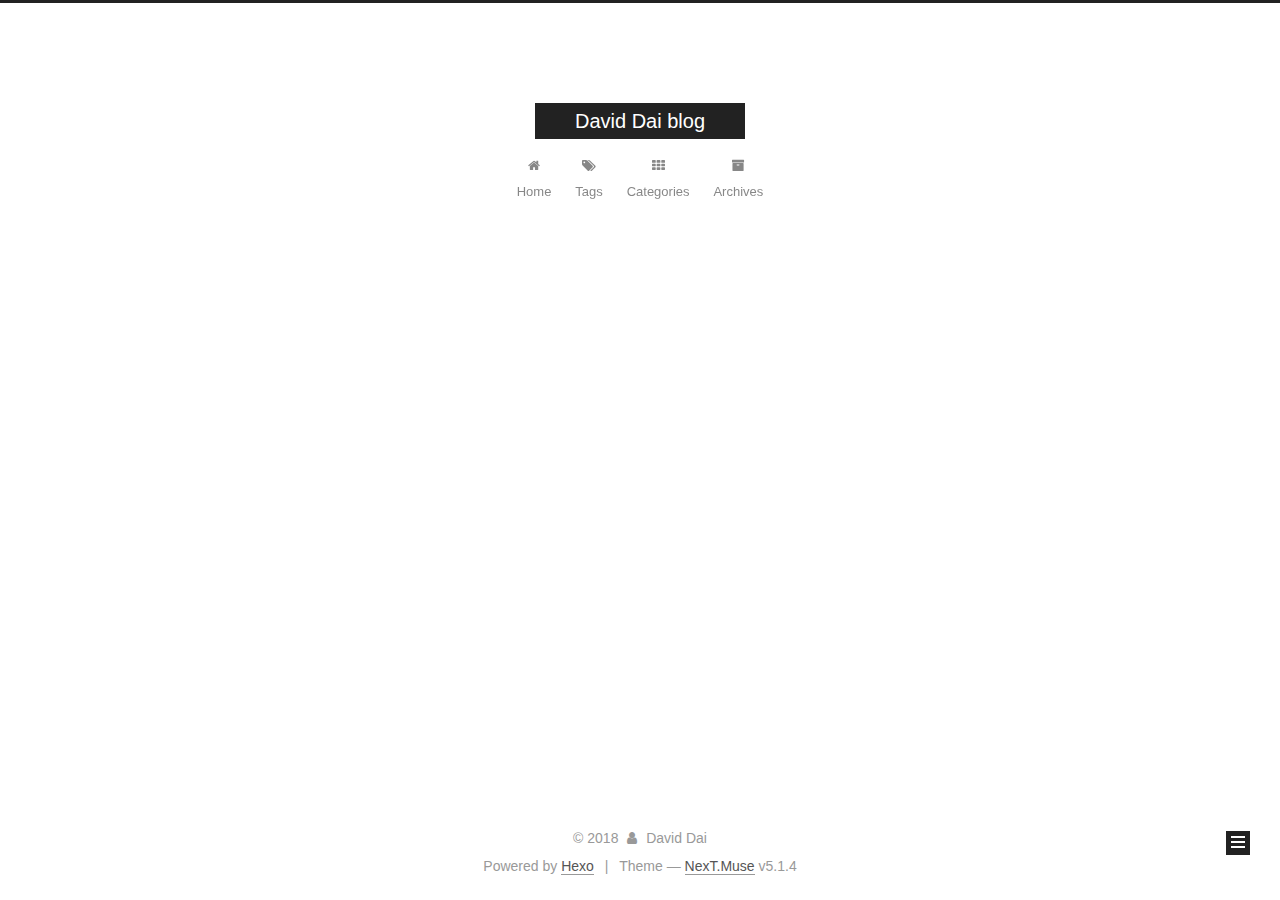
<file: archives/index.html>
<!DOCTYPE html>



  


<html class="theme-next muse use-motion" lang="">
<head>
  <meta charset="UTF-8"/>
<meta http-equiv="X-UA-Compatible" content="IE=edge" />
<meta name="viewport" content="width=device-width, initial-scale=1, maximum-scale=1"/>
<meta name="theme-color" content="#222">









<meta http-equiv="Cache-Control" content="no-transform" />
<meta http-equiv="Cache-Control" content="no-siteapp" />
















  
  
  <link href="/lib/fancybox/source/jquery.fancybox.css?v=2.1.5" rel="stylesheet" type="text/css" />







<link href="/lib/font-awesome/css/font-awesome.min.css?v=4.6.2" rel="stylesheet" type="text/css" />

<link href="/css/main.css?v=5.1.4" rel="stylesheet" type="text/css" />


  <link rel="apple-touch-icon" sizes="180x180" href="/images/apple-touch-icon-next.png?v=5.1.4">


  <link rel="icon" type="image/png" sizes="32x32" href="/images/favicon-32x32-next.png?v=5.1.4">


  <link rel="icon" type="image/png" sizes="16x16" href="/images/favicon-16x16-next.png?v=5.1.4">


  <link rel="mask-icon" href="/images/logo.svg?v=5.1.4" color="#222">





  <meta name="keywords" content="Hexo, NexT" />










<meta property="og:type" content="website">
<meta property="og:title" content="David Dai blog">
<meta property="og:url" content="http://dai08170.000webhostapp.com/archives/index.html">
<meta property="og:site_name" content="David Dai blog">
<meta property="og:locale" content="default">
<meta name="twitter:card" content="summary">
<meta name="twitter:title" content="David Dai blog">



<script type="text/javascript" id="hexo.configurations">
  var NexT = window.NexT || {};
  var CONFIG = {
    root: '/',
    scheme: 'Muse',
    version: '5.1.4',
    sidebar: {"position":"left","display":"post","offset":12,"b2t":false,"scrollpercent":false,"onmobile":false},
    fancybox: true,
    tabs: true,
    motion: {"enable":true,"async":false,"transition":{"post_block":"fadeIn","post_header":"slideDownIn","post_body":"slideDownIn","coll_header":"slideLeftIn","sidebar":"slideUpIn"}},
    duoshuo: {
      userId: '0',
      author: 'Author'
    },
    algolia: {
      applicationID: '',
      apiKey: '',
      indexName: '',
      hits: {"per_page":10},
      labels: {"input_placeholder":"Search for Posts","hits_empty":"We didn't find any results for the search: ${query}","hits_stats":"${hits} results found in ${time} ms"}
    }
  };
</script>



  <link rel="canonical" href="http://dai08170.000webhostapp.com/archives/"/>





  <title>Archive | David Dai blog</title>
  








</head>

<body itemscope itemtype="http://schema.org/WebPage" lang="default">

  
  
    
  

  <div class="container sidebar-position-left page-archive">
    <div class="headband"></div>

    <header id="header" class="header" itemscope itemtype="http://schema.org/WPHeader">
      <div class="header-inner"><div class="site-brand-wrapper">
  <div class="site-meta ">
    

    <div class="custom-logo-site-title">
      <a href="/"  class="brand" rel="start">
        <span class="logo-line-before"><i></i></span>
        <span class="site-title">David Dai blog</span>
        <span class="logo-line-after"><i></i></span>
      </a>
    </div>
      
        <p class="site-subtitle"></p>
      
  </div>

  <div class="site-nav-toggle">
    <button>
      <span class="btn-bar"></span>
      <span class="btn-bar"></span>
      <span class="btn-bar"></span>
    </button>
  </div>
</div>

<nav class="site-nav">
  

  
    <ul id="menu" class="menu">
      
        
        <li class="menu-item menu-item-home">
          <a href="/" rel="section">
            
              <i class="menu-item-icon fa fa-fw fa-home"></i> <br />
            
            Home
          </a>
        </li>
      
        
        <li class="menu-item menu-item-tags">
          <a href="/tags/" rel="section">
            
              <i class="menu-item-icon fa fa-fw fa-tags"></i> <br />
            
            Tags
          </a>
        </li>
      
        
        <li class="menu-item menu-item-categories">
          <a href="/categories/" rel="section">
            
              <i class="menu-item-icon fa fa-fw fa-th"></i> <br />
            
            Categories
          </a>
        </li>
      
        
        <li class="menu-item menu-item-archives">
          <a href="/archives/" rel="section">
            
              <i class="menu-item-icon fa fa-fw fa-archive"></i> <br />
            
            Archives
          </a>
        </li>
      

      
    </ul>
  

  
</nav>



 </div>
    </header>

    <main id="main" class="main">
      <div class="main-inner">
        <div class="content-wrap">
          <div id="content" class="content">
            

  
  
  
  <div class="post-block archive">
    <div id="posts" class="posts-collapse">
      <span class="archive-move-on"></span>

      <span class="archive-page-counter">
        
        
        
          
        
        Um..! 2 posts in total. Keep on posting.
      </span>

      

        
        
        

        
          
          <div class="collection-title">
            <h1 class="archive-year" id="archive-year-2018">2018</h1>
          </div>
        
        

        

  <article class="post post-type-tags" itemscope itemtype="http://schema.org/Article">
    <header class="post-header">

      <h2 class="post-title">
        
            <a class="post-title-link" href="/28/07/2018/THE-8-TRILLION-GLOBAL-INFORMATION-TECHNOLOGY-IT-INDUSTRY/" itemprop="url">
              
                <span itemprop="name">THE 4.8 TRILLION GLOBAL INFORMATION TECHNOLOGY (IT) INDUSTRY</span>
              
            </a>
        
      </h2>

      <div class="post-meta">
        <time class="post-time" itemprop="dateCreated"
              datetime="2018-07-28T23:49:07+10:00"
              content="28-07-2018" >
          07-28
        </time>
      </div>

    </header>
  </article>



      

        
        
        

        
        

        

  <article class="post post-type-categories" itemscope itemtype="http://schema.org/Article">
    <header class="post-header">

      <h2 class="post-title">
        
            <a class="post-title-link" href="/28/07/2018/hello-world/" itemprop="url">
              
                <span itemprop="name">Hello World</span>
              
            </a>
        
      </h2>

      <div class="post-meta">
        <time class="post-time" itemprop="dateCreated"
              datetime="2018-07-28T23:35:35+10:00"
              content="28-07-2018" >
          07-28
        </time>
      </div>

    </header>
  </article>



      

    </div>
  </div>
  
  
  

  



          </div>
          


          

        </div>
        
          
  
  <div class="sidebar-toggle">
    <div class="sidebar-toggle-line-wrap">
      <span class="sidebar-toggle-line sidebar-toggle-line-first"></span>
      <span class="sidebar-toggle-line sidebar-toggle-line-middle"></span>
      <span class="sidebar-toggle-line sidebar-toggle-line-last"></span>
    </div>
  </div>

  <aside id="sidebar" class="sidebar">
    
    <div class="sidebar-inner">

      

      

      <section class="site-overview-wrap sidebar-panel sidebar-panel-active">
        <div class="site-overview">
          <div class="site-author motion-element" itemprop="author" itemscope itemtype="http://schema.org/Person">
            
              <p class="site-author-name" itemprop="name">David Dai</p>
              <p class="site-description motion-element" itemprop="description"></p>
          </div>

          <nav class="site-state motion-element">

            
              <div class="site-state-item site-state-posts">
              
                <a href="/archives/">
              
                  <span class="site-state-item-count">2</span>
                  <span class="site-state-item-name">posts</span>
                </a>
              </div>
            

            

            

          </nav>

          

          
            <div class="links-of-author motion-element">
                
                  <span class="links-of-author-item">
                    <a href="https://www.linkedin.com/in/david-dai-382169162/" target="_blank" title="linkedin">
                      
                        <i class="fa fa-fw fa-globe"></i>linkedin</a>
                  </span>
                
                  <span class="links-of-author-item">
                    <a href="https://github.com/dai08170" target="_blank" title="gitHub">
                      
                        <i class="fa fa-fw fa-globe"></i>gitHub</a>
                  </span>
                
                  <span class="links-of-author-item">
                    <a href="dai08170@gmail.com" target="_blank" title="e-mail">
                      
                        <i class="fa fa-fw fa-globe"></i>e-mail</a>
                  </span>
                
            </div>
          

          
          

          
          

          

        </div>
      </section>

      

      

    </div>
  </aside>


        
      </div>
    </main>

    <footer id="footer" class="footer">
      <div class="footer-inner">
        <div class="copyright">&copy; <span itemprop="copyrightYear">2018</span>
  <span class="with-love">
    <i class="fa fa-user"></i>
  </span>
  <span class="author" itemprop="copyrightHolder">David Dai</span>

  
</div>


  <div class="powered-by">Powered by <a class="theme-link" target="_blank" href="https://hexo.io">Hexo</a></div>



  <span class="post-meta-divider">|</span>



  <div class="theme-info">Theme &mdash; <a class="theme-link" target="_blank" href="https://github.com/iissnan/hexo-theme-next">NexT.Muse</a> v5.1.4</div>




        







        
      </div>
    </footer>

    
      <div class="back-to-top">
        <i class="fa fa-arrow-up"></i>
        
      </div>
    

    

  </div>

  

<script type="text/javascript">
  if (Object.prototype.toString.call(window.Promise) !== '[object Function]') {
    window.Promise = null;
  }
</script>









  












  
  
    <script type="text/javascript" src="/lib/jquery/index.js?v=2.1.3"></script>
  

  
  
    <script type="text/javascript" src="/lib/fastclick/lib/fastclick.min.js?v=1.0.6"></script>
  

  
  
    <script type="text/javascript" src="/lib/jquery_lazyload/jquery.lazyload.js?v=1.9.7"></script>
  

  
  
    <script type="text/javascript" src="/lib/velocity/velocity.min.js?v=1.2.1"></script>
  

  
  
    <script type="text/javascript" src="/lib/velocity/velocity.ui.min.js?v=1.2.1"></script>
  

  
  
    <script type="text/javascript" src="/lib/fancybox/source/jquery.fancybox.pack.js?v=2.1.5"></script>
  


  


  <script type="text/javascript" src="/js/src/utils.js?v=5.1.4"></script>

  <script type="text/javascript" src="/js/src/motion.js?v=5.1.4"></script>



  
  

  

  


  <script type="text/javascript" src="/js/src/bootstrap.js?v=5.1.4"></script>



  


  




	





  





  












  





  

  

  

  
  

  

  

  

</body>
</html>
</file>
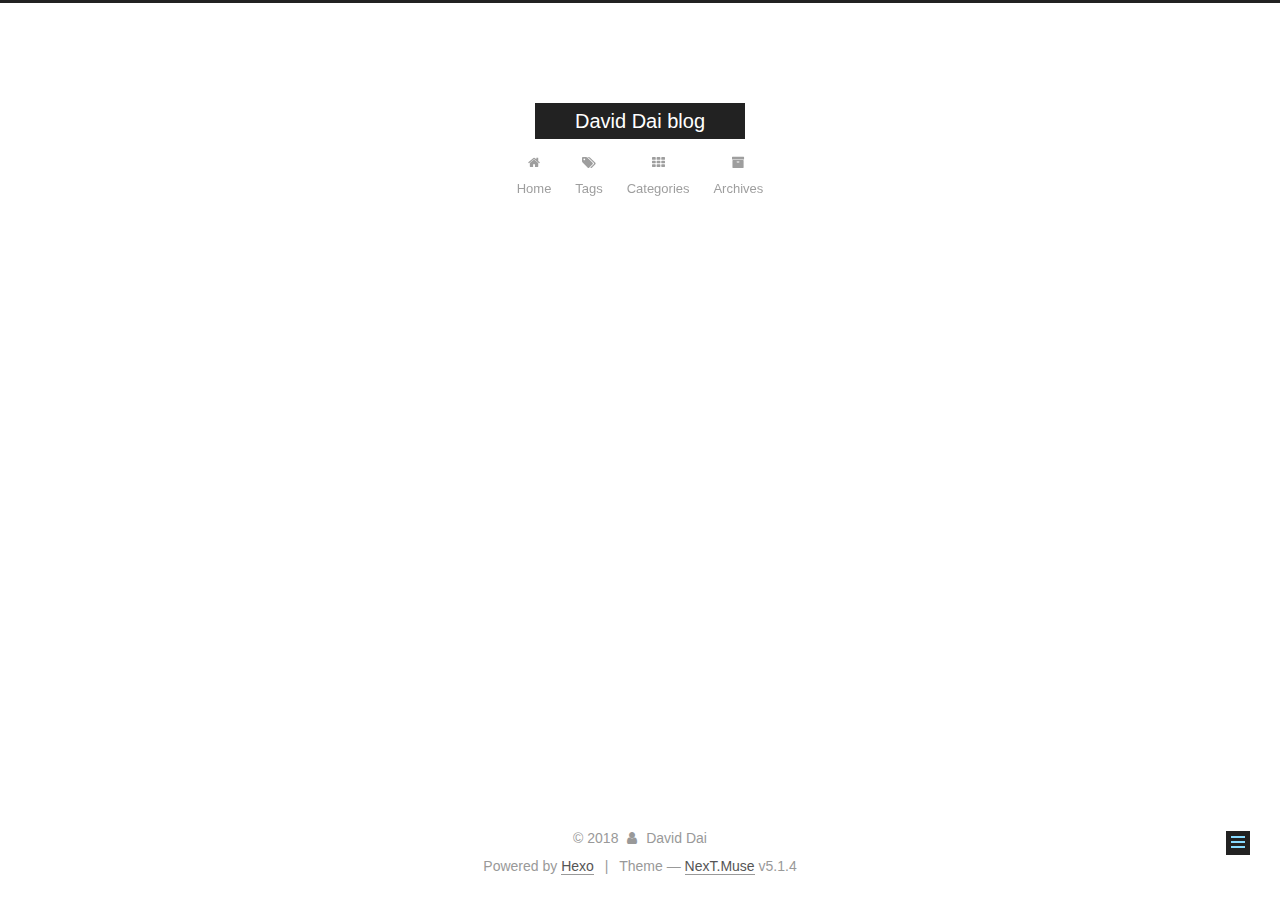
<file: categories/index.html>
<!DOCTYPE html>



  


<html class="theme-next muse use-motion" lang="">
<head>
  <meta charset="UTF-8"/>
<meta http-equiv="X-UA-Compatible" content="IE=edge" />
<meta name="viewport" content="width=device-width, initial-scale=1, maximum-scale=1"/>
<meta name="theme-color" content="#222">









<meta http-equiv="Cache-Control" content="no-transform" />
<meta http-equiv="Cache-Control" content="no-siteapp" />
















  
  
  <link href="/lib/fancybox/source/jquery.fancybox.css?v=2.1.5" rel="stylesheet" type="text/css" />







<link href="/lib/font-awesome/css/font-awesome.min.css?v=4.6.2" rel="stylesheet" type="text/css" />

<link href="/css/main.css?v=5.1.4" rel="stylesheet" type="text/css" />


  <link rel="apple-touch-icon" sizes="180x180" href="/images/apple-touch-icon-next.png?v=5.1.4">


  <link rel="icon" type="image/png" sizes="32x32" href="/images/favicon-32x32-next.png?v=5.1.4">


  <link rel="icon" type="image/png" sizes="16x16" href="/images/favicon-16x16-next.png?v=5.1.4">


  <link rel="mask-icon" href="/images/logo.svg?v=5.1.4" color="#222">





  <meta name="keywords" content="Hexo, NexT" />










<meta property="og:type" content="website">
<meta property="og:title" content="categories">
<meta property="og:url" content="http://dai08170.000webhostapp.com/categories/index.html">
<meta property="og:site_name" content="David Dai blog">
<meta property="og:locale" content="default">
<meta property="og:updated_time" content="2018-07-28T14:19:12.557Z">
<meta name="twitter:card" content="summary">
<meta name="twitter:title" content="categories">



<script type="text/javascript" id="hexo.configurations">
  var NexT = window.NexT || {};
  var CONFIG = {
    root: '/',
    scheme: 'Muse',
    version: '5.1.4',
    sidebar: {"position":"left","display":"post","offset":12,"b2t":false,"scrollpercent":false,"onmobile":false},
    fancybox: true,
    tabs: true,
    motion: {"enable":true,"async":false,"transition":{"post_block":"fadeIn","post_header":"slideDownIn","post_body":"slideDownIn","coll_header":"slideLeftIn","sidebar":"slideUpIn"}},
    duoshuo: {
      userId: '0',
      author: 'Author'
    },
    algolia: {
      applicationID: '',
      apiKey: '',
      indexName: '',
      hits: {"per_page":10},
      labels: {"input_placeholder":"Search for Posts","hits_empty":"We didn't find any results for the search: ${query}","hits_stats":"${hits} results found in ${time} ms"}
    }
  };
</script>



  <link rel="canonical" href="http://dai08170.000webhostapp.com/categories/"/>





  <title>categories | David Dai blog</title>
  








</head>

<body itemscope itemtype="http://schema.org/WebPage" lang="default">

  
  
    
  

  <div class="container sidebar-position-left page-post-detail">
    <div class="headband"></div>

    <header id="header" class="header" itemscope itemtype="http://schema.org/WPHeader">
      <div class="header-inner"><div class="site-brand-wrapper">
  <div class="site-meta ">
    

    <div class="custom-logo-site-title">
      <a href="/"  class="brand" rel="start">
        <span class="logo-line-before"><i></i></span>
        <span class="site-title">David Dai blog</span>
        <span class="logo-line-after"><i></i></span>
      </a>
    </div>
      
        <p class="site-subtitle"></p>
      
  </div>

  <div class="site-nav-toggle">
    <button>
      <span class="btn-bar"></span>
      <span class="btn-bar"></span>
      <span class="btn-bar"></span>
    </button>
  </div>
</div>

<nav class="site-nav">
  

  
    <ul id="menu" class="menu">
      
        
        <li class="menu-item menu-item-home">
          <a href="/" rel="section">
            
              <i class="menu-item-icon fa fa-fw fa-home"></i> <br />
            
            Home
          </a>
        </li>
      
        
        <li class="menu-item menu-item-tags">
          <a href="/tags/" rel="section">
            
              <i class="menu-item-icon fa fa-fw fa-tags"></i> <br />
            
            Tags
          </a>
        </li>
      
        
        <li class="menu-item menu-item-categories">
          <a href="/categories/" rel="section">
            
              <i class="menu-item-icon fa fa-fw fa-th"></i> <br />
            
            Categories
          </a>
        </li>
      
        
        <li class="menu-item menu-item-archives">
          <a href="/archives/" rel="section">
            
              <i class="menu-item-icon fa fa-fw fa-archive"></i> <br />
            
            Archives
          </a>
        </li>
      

      
    </ul>
  

  
</nav>



 </div>
    </header>

    <main id="main" class="main">
      <div class="main-inner">
        <div class="content-wrap">
          <div id="content" class="content">
            

  <div id="posts" class="posts-expand">
    
    
    
    <div class="post-block page">
      <header class="post-header">

	<h1 class="post-title" itemprop="name headline">categories</h1>



</header>

      
      
      
      <div class="post-body">
        
        
          <div class="category-all-page">
            <div class="category-all-title">
                No categories
            </div>
            <div class="category-all">
              
            </div>
          </div>
        
      </div>
      
      
      
    </div>
    
    
    
  </div>


          </div>
          


          

  



        </div>
        
          
  
  <div class="sidebar-toggle">
    <div class="sidebar-toggle-line-wrap">
      <span class="sidebar-toggle-line sidebar-toggle-line-first"></span>
      <span class="sidebar-toggle-line sidebar-toggle-line-middle"></span>
      <span class="sidebar-toggle-line sidebar-toggle-line-last"></span>
    </div>
  </div>

  <aside id="sidebar" class="sidebar">
    
    <div class="sidebar-inner">

      

      

      <section class="site-overview-wrap sidebar-panel sidebar-panel-active">
        <div class="site-overview">
          <div class="site-author motion-element" itemprop="author" itemscope itemtype="http://schema.org/Person">
            
              <p class="site-author-name" itemprop="name">David Dai</p>
              <p class="site-description motion-element" itemprop="description"></p>
          </div>

          <nav class="site-state motion-element">

            
              <div class="site-state-item site-state-posts">
              
                <a href="/archives/">
              
                  <span class="site-state-item-count">2</span>
                  <span class="site-state-item-name">posts</span>
                </a>
              </div>
            

            

            

          </nav>

          

          
            <div class="links-of-author motion-element">
                
                  <span class="links-of-author-item">
                    <a href="https://www.linkedin.com/in/david-dai-382169162/" target="_blank" title="linkedin">
                      
                        <i class="fa fa-fw fa-globe"></i>linkedin</a>
                  </span>
                
                  <span class="links-of-author-item">
                    <a href="https://github.com/dai08170" target="_blank" title="gitHub">
                      
                        <i class="fa fa-fw fa-globe"></i>gitHub</a>
                  </span>
                
                  <span class="links-of-author-item">
                    <a href="dai08170@gmail.com" target="_blank" title="e-mail">
                      
                        <i class="fa fa-fw fa-globe"></i>e-mail</a>
                  </span>
                
            </div>
          

          
          

          
          

          

        </div>
      </section>

      

      

    </div>
  </aside>


        
      </div>
    </main>

    <footer id="footer" class="footer">
      <div class="footer-inner">
        <div class="copyright">&copy; <span itemprop="copyrightYear">2018</span>
  <span class="with-love">
    <i class="fa fa-user"></i>
  </span>
  <span class="author" itemprop="copyrightHolder">David Dai</span>

  
</div>


  <div class="powered-by">Powered by <a class="theme-link" target="_blank" href="https://hexo.io">Hexo</a></div>



  <span class="post-meta-divider">|</span>



  <div class="theme-info">Theme &mdash; <a class="theme-link" target="_blank" href="https://github.com/iissnan/hexo-theme-next">NexT.Muse</a> v5.1.4</div>




        







        
      </div>
    </footer>

    
      <div class="back-to-top">
        <i class="fa fa-arrow-up"></i>
        
      </div>
    

    

  </div>

  

<script type="text/javascript">
  if (Object.prototype.toString.call(window.Promise) !== '[object Function]') {
    window.Promise = null;
  }
</script>









  












  
  
    <script type="text/javascript" src="/lib/jquery/index.js?v=2.1.3"></script>
  

  
  
    <script type="text/javascript" src="/lib/fastclick/lib/fastclick.min.js?v=1.0.6"></script>
  

  
  
    <script type="text/javascript" src="/lib/jquery_lazyload/jquery.lazyload.js?v=1.9.7"></script>
  

  
  
    <script type="text/javascript" src="/lib/velocity/velocity.min.js?v=1.2.1"></script>
  

  
  
    <script type="text/javascript" src="/lib/velocity/velocity.ui.min.js?v=1.2.1"></script>
  

  
  
    <script type="text/javascript" src="/lib/fancybox/source/jquery.fancybox.pack.js?v=2.1.5"></script>
  


  


  <script type="text/javascript" src="/js/src/utils.js?v=5.1.4"></script>

  <script type="text/javascript" src="/js/src/motion.js?v=5.1.4"></script>



  
  

  
  <script type="text/javascript" src="/js/src/scrollspy.js?v=5.1.4"></script>
<script type="text/javascript" src="/js/src/post-details.js?v=5.1.4"></script>



  


  <script type="text/javascript" src="/js/src/bootstrap.js?v=5.1.4"></script>



  


  




	





  





  












  





  

  

  

  
  

  

  

  

</body>
</html>
</file>
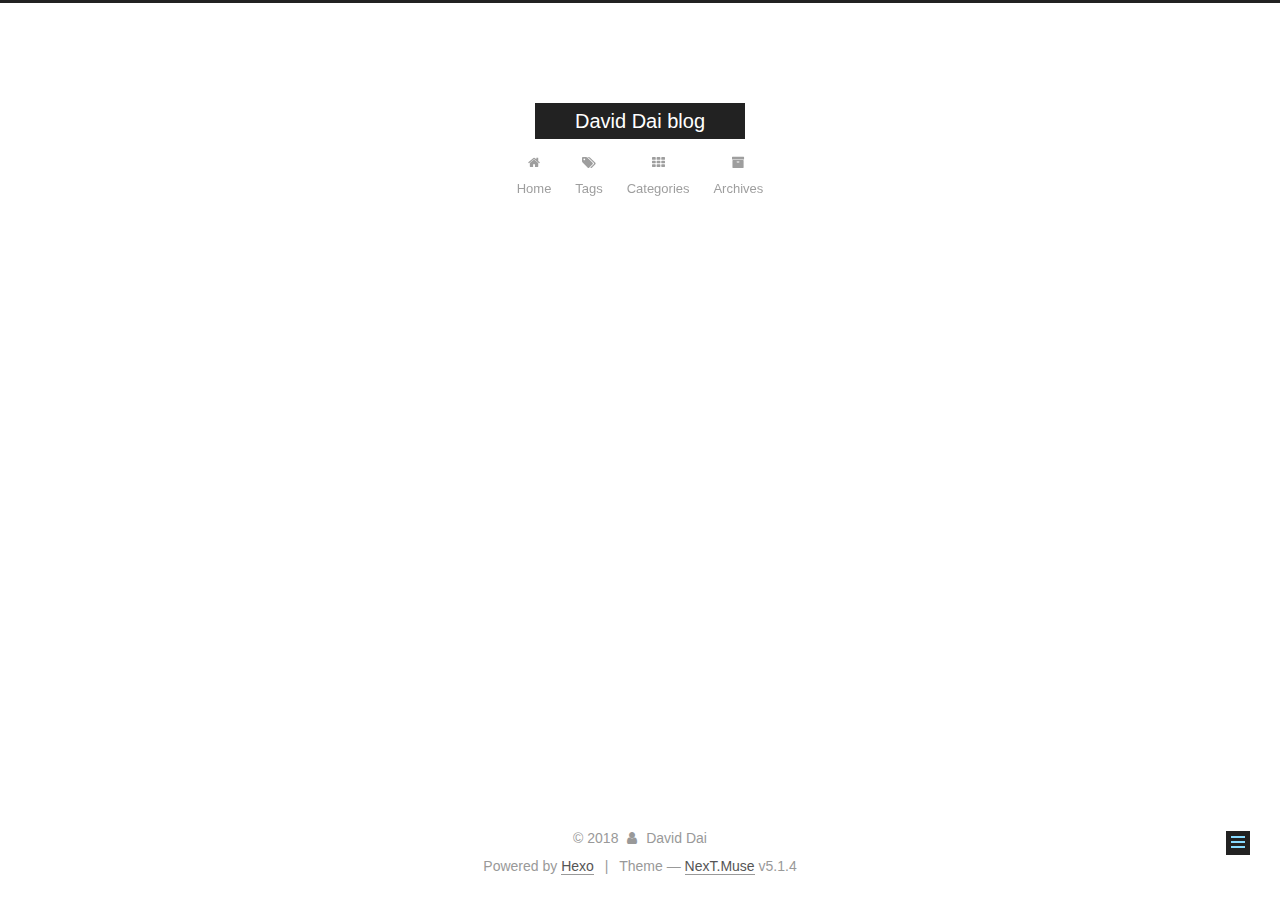
<file: tags/index.html>
<!DOCTYPE html>



  


<html class="theme-next muse use-motion" lang="">
<head>
  <meta charset="UTF-8"/>
<meta http-equiv="X-UA-Compatible" content="IE=edge" />
<meta name="viewport" content="width=device-width, initial-scale=1, maximum-scale=1"/>
<meta name="theme-color" content="#222">









<meta http-equiv="Cache-Control" content="no-transform" />
<meta http-equiv="Cache-Control" content="no-siteapp" />
















  
  
  <link href="/lib/fancybox/source/jquery.fancybox.css?v=2.1.5" rel="stylesheet" type="text/css" />







<link href="/lib/font-awesome/css/font-awesome.min.css?v=4.6.2" rel="stylesheet" type="text/css" />

<link href="/css/main.css?v=5.1.4" rel="stylesheet" type="text/css" />


  <link rel="apple-touch-icon" sizes="180x180" href="/images/apple-touch-icon-next.png?v=5.1.4">


  <link rel="icon" type="image/png" sizes="32x32" href="/images/favicon-32x32-next.png?v=5.1.4">


  <link rel="icon" type="image/png" sizes="16x16" href="/images/favicon-16x16-next.png?v=5.1.4">


  <link rel="mask-icon" href="/images/logo.svg?v=5.1.4" color="#222">





  <meta name="keywords" content="Hexo, NexT" />










<meta property="og:type" content="website">
<meta property="og:title" content="Tags">
<meta property="og:url" content="http://dai08170.000webhostapp.com/Tags/index.html">
<meta property="og:site_name" content="David Dai blog">
<meta property="og:locale" content="default">
<meta property="og:updated_time" content="2018-07-28T14:21:06.757Z">
<meta name="twitter:card" content="summary">
<meta name="twitter:title" content="Tags">



<script type="text/javascript" id="hexo.configurations">
  var NexT = window.NexT || {};
  var CONFIG = {
    root: '/',
    scheme: 'Muse',
    version: '5.1.4',
    sidebar: {"position":"left","display":"post","offset":12,"b2t":false,"scrollpercent":false,"onmobile":false},
    fancybox: true,
    tabs: true,
    motion: {"enable":true,"async":false,"transition":{"post_block":"fadeIn","post_header":"slideDownIn","post_body":"slideDownIn","coll_header":"slideLeftIn","sidebar":"slideUpIn"}},
    duoshuo: {
      userId: '0',
      author: 'Author'
    },
    algolia: {
      applicationID: '',
      apiKey: '',
      indexName: '',
      hits: {"per_page":10},
      labels: {"input_placeholder":"Search for Posts","hits_empty":"We didn't find any results for the search: ${query}","hits_stats":"${hits} results found in ${time} ms"}
    }
  };
</script>



  <link rel="canonical" href="http://dai08170.000webhostapp.com/Tags/"/>





  <title>Tags | David Dai blog</title>
  








</head>

<body itemscope itemtype="http://schema.org/WebPage" lang="default">

  
  
    
  

  <div class="container sidebar-position-left page-post-detail">
    <div class="headband"></div>

    <header id="header" class="header" itemscope itemtype="http://schema.org/WPHeader">
      <div class="header-inner"><div class="site-brand-wrapper">
  <div class="site-meta ">
    

    <div class="custom-logo-site-title">
      <a href="/"  class="brand" rel="start">
        <span class="logo-line-before"><i></i></span>
        <span class="site-title">David Dai blog</span>
        <span class="logo-line-after"><i></i></span>
      </a>
    </div>
      
        <p class="site-subtitle"></p>
      
  </div>

  <div class="site-nav-toggle">
    <button>
      <span class="btn-bar"></span>
      <span class="btn-bar"></span>
      <span class="btn-bar"></span>
    </button>
  </div>
</div>

<nav class="site-nav">
  

  
    <ul id="menu" class="menu">
      
        
        <li class="menu-item menu-item-home">
          <a href="/" rel="section">
            
              <i class="menu-item-icon fa fa-fw fa-home"></i> <br />
            
            Home
          </a>
        </li>
      
        
        <li class="menu-item menu-item-tags">
          <a href="/tags/" rel="section">
            
              <i class="menu-item-icon fa fa-fw fa-tags"></i> <br />
            
            Tags
          </a>
        </li>
      
        
        <li class="menu-item menu-item-categories">
          <a href="/categories/" rel="section">
            
              <i class="menu-item-icon fa fa-fw fa-th"></i> <br />
            
            Categories
          </a>
        </li>
      
        
        <li class="menu-item menu-item-archives">
          <a href="/archives/" rel="section">
            
              <i class="menu-item-icon fa fa-fw fa-archive"></i> <br />
            
            Archives
          </a>
        </li>
      

      
    </ul>
  

  
</nav>



 </div>
    </header>

    <main id="main" class="main">
      <div class="main-inner">
        <div class="content-wrap">
          <div id="content" class="content">
            

  <div id="posts" class="posts-expand">
    
    
    
    <div class="post-block page">
      <header class="post-header">

	<h1 class="post-title" itemprop="name headline">Tags</h1>



</header>

      
      
      
      <div class="post-body">
        
        
          <div class="tag-cloud">
            <div class="tag-cloud-title">
                No tags
            </div>
            <div class="tag-cloud-tags">
              
            </div>
          </div>
        
      </div>
      
      
      
    </div>
    
    
    
  </div>


          </div>
          


          

  



        </div>
        
          
  
  <div class="sidebar-toggle">
    <div class="sidebar-toggle-line-wrap">
      <span class="sidebar-toggle-line sidebar-toggle-line-first"></span>
      <span class="sidebar-toggle-line sidebar-toggle-line-middle"></span>
      <span class="sidebar-toggle-line sidebar-toggle-line-last"></span>
    </div>
  </div>

  <aside id="sidebar" class="sidebar">
    
    <div class="sidebar-inner">

      

      

      <section class="site-overview-wrap sidebar-panel sidebar-panel-active">
        <div class="site-overview">
          <div class="site-author motion-element" itemprop="author" itemscope itemtype="http://schema.org/Person">
            
              <p class="site-author-name" itemprop="name">David Dai</p>
              <p class="site-description motion-element" itemprop="description"></p>
          </div>

          <nav class="site-state motion-element">

            
              <div class="site-state-item site-state-posts">
              
                <a href="/archives/">
              
                  <span class="site-state-item-count">2</span>
                  <span class="site-state-item-name">posts</span>
                </a>
              </div>
            

            

            

          </nav>

          

          
            <div class="links-of-author motion-element">
                
                  <span class="links-of-author-item">
                    <a href="https://www.linkedin.com/in/david-dai-382169162/" target="_blank" title="linkedin">
                      
                        <i class="fa fa-fw fa-globe"></i>linkedin</a>
                  </span>
                
                  <span class="links-of-author-item">
                    <a href="https://github.com/dai08170" target="_blank" title="gitHub">
                      
                        <i class="fa fa-fw fa-globe"></i>gitHub</a>
                  </span>
                
                  <span class="links-of-author-item">
                    <a href="dai08170@gmail.com" target="_blank" title="e-mail">
                      
                        <i class="fa fa-fw fa-globe"></i>e-mail</a>
                  </span>
                
            </div>
          

          
          

          
          

          

        </div>
      </section>

      

      

    </div>
  </aside>


        
      </div>
    </main>

    <footer id="footer" class="footer">
      <div class="footer-inner">
        <div class="copyright">&copy; <span itemprop="copyrightYear">2018</span>
  <span class="with-love">
    <i class="fa fa-user"></i>
  </span>
  <span class="author" itemprop="copyrightHolder">David Dai</span>

  
</div>


  <div class="powered-by">Powered by <a class="theme-link" target="_blank" href="https://hexo.io">Hexo</a></div>



  <span class="post-meta-divider">|</span>



  <div class="theme-info">Theme &mdash; <a class="theme-link" target="_blank" href="https://github.com/iissnan/hexo-theme-next">NexT.Muse</a> v5.1.4</div>




        







        
      </div>
    </footer>

    
      <div class="back-to-top">
        <i class="fa fa-arrow-up"></i>
        
      </div>
    

    

  </div>

  

<script type="text/javascript">
  if (Object.prototype.toString.call(window.Promise) !== '[object Function]') {
    window.Promise = null;
  }
</script>









  












  
  
    <script type="text/javascript" src="/lib/jquery/index.js?v=2.1.3"></script>
  

  
  
    <script type="text/javascript" src="/lib/fastclick/lib/fastclick.min.js?v=1.0.6"></script>
  

  
  
    <script type="text/javascript" src="/lib/jquery_lazyload/jquery.lazyload.js?v=1.9.7"></script>
  

  
  
    <script type="text/javascript" src="/lib/velocity/velocity.min.js?v=1.2.1"></script>
  

  
  
    <script type="text/javascript" src="/lib/velocity/velocity.ui.min.js?v=1.2.1"></script>
  

  
  
    <script type="text/javascript" src="/lib/fancybox/source/jquery.fancybox.pack.js?v=2.1.5"></script>
  


  


  <script type="text/javascript" src="/js/src/utils.js?v=5.1.4"></script>

  <script type="text/javascript" src="/js/src/motion.js?v=5.1.4"></script>



  
  

  
  <script type="text/javascript" src="/js/src/scrollspy.js?v=5.1.4"></script>
<script type="text/javascript" src="/js/src/post-details.js?v=5.1.4"></script>



  


  <script type="text/javascript" src="/js/src/bootstrap.js?v=5.1.4"></script>



  


  




	





  





  












  





  

  

  

  
  

  

  

  

</body>
</html>
</file>
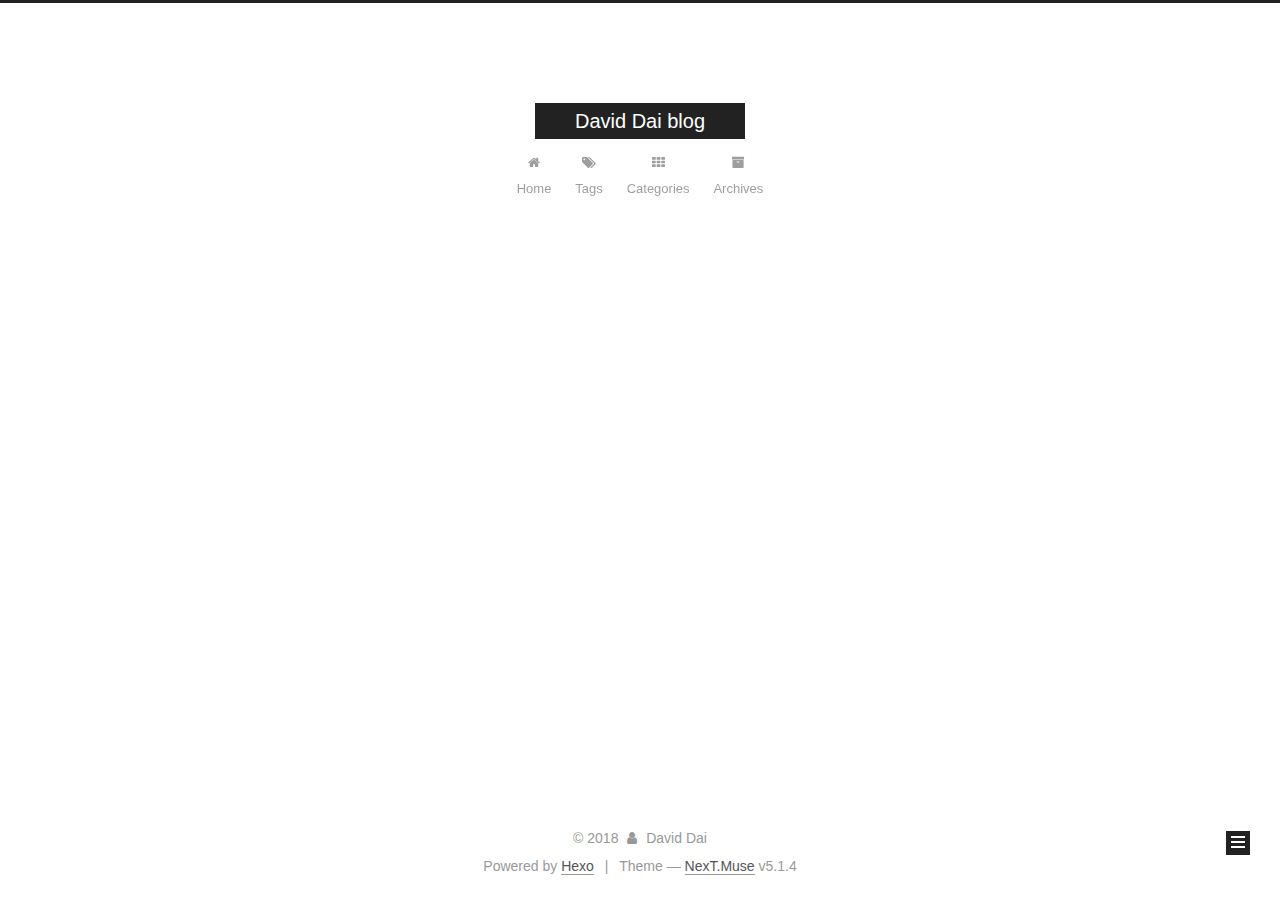
<file: archives/2018/index.html>
<!DOCTYPE html>



  


<html class="theme-next muse use-motion" lang="">
<head>
  <meta charset="UTF-8"/>
<meta http-equiv="X-UA-Compatible" content="IE=edge" />
<meta name="viewport" content="width=device-width, initial-scale=1, maximum-scale=1"/>
<meta name="theme-color" content="#222">









<meta http-equiv="Cache-Control" content="no-transform" />
<meta http-equiv="Cache-Control" content="no-siteapp" />
















  
  
  <link href="/lib/fancybox/source/jquery.fancybox.css?v=2.1.5" rel="stylesheet" type="text/css" />







<link href="/lib/font-awesome/css/font-awesome.min.css?v=4.6.2" rel="stylesheet" type="text/css" />

<link href="/css/main.css?v=5.1.4" rel="stylesheet" type="text/css" />


  <link rel="apple-touch-icon" sizes="180x180" href="/images/apple-touch-icon-next.png?v=5.1.4">


  <link rel="icon" type="image/png" sizes="32x32" href="/images/favicon-32x32-next.png?v=5.1.4">


  <link rel="icon" type="image/png" sizes="16x16" href="/images/favicon-16x16-next.png?v=5.1.4">


  <link rel="mask-icon" href="/images/logo.svg?v=5.1.4" color="#222">





  <meta name="keywords" content="Hexo, NexT" />










<meta property="og:type" content="website">
<meta property="og:title" content="David Dai blog">
<meta property="og:url" content="http://dai08170.000webhostapp.com/archives/2018/index.html">
<meta property="og:site_name" content="David Dai blog">
<meta property="og:locale" content="default">
<meta name="twitter:card" content="summary">
<meta name="twitter:title" content="David Dai blog">



<script type="text/javascript" id="hexo.configurations">
  var NexT = window.NexT || {};
  var CONFIG = {
    root: '/',
    scheme: 'Muse',
    version: '5.1.4',
    sidebar: {"position":"left","display":"post","offset":12,"b2t":false,"scrollpercent":false,"onmobile":false},
    fancybox: true,
    tabs: true,
    motion: {"enable":true,"async":false,"transition":{"post_block":"fadeIn","post_header":"slideDownIn","post_body":"slideDownIn","coll_header":"slideLeftIn","sidebar":"slideUpIn"}},
    duoshuo: {
      userId: '0',
      author: 'Author'
    },
    algolia: {
      applicationID: '',
      apiKey: '',
      indexName: '',
      hits: {"per_page":10},
      labels: {"input_placeholder":"Search for Posts","hits_empty":"We didn't find any results for the search: ${query}","hits_stats":"${hits} results found in ${time} ms"}
    }
  };
</script>



  <link rel="canonical" href="http://dai08170.000webhostapp.com/archives/2018/"/>





  <title>Archive | David Dai blog</title>
  








</head>

<body itemscope itemtype="http://schema.org/WebPage" lang="default">

  
  
    
  

  <div class="container sidebar-position-left page-archive">
    <div class="headband"></div>

    <header id="header" class="header" itemscope itemtype="http://schema.org/WPHeader">
      <div class="header-inner"><div class="site-brand-wrapper">
  <div class="site-meta ">
    

    <div class="custom-logo-site-title">
      <a href="/"  class="brand" rel="start">
        <span class="logo-line-before"><i></i></span>
        <span class="site-title">David Dai blog</span>
        <span class="logo-line-after"><i></i></span>
      </a>
    </div>
      
        <p class="site-subtitle"></p>
      
  </div>

  <div class="site-nav-toggle">
    <button>
      <span class="btn-bar"></span>
      <span class="btn-bar"></span>
      <span class="btn-bar"></span>
    </button>
  </div>
</div>

<nav class="site-nav">
  

  
    <ul id="menu" class="menu">
      
        
        <li class="menu-item menu-item-home">
          <a href="/" rel="section">
            
              <i class="menu-item-icon fa fa-fw fa-home"></i> <br />
            
            Home
          </a>
        </li>
      
        
        <li class="menu-item menu-item-tags">
          <a href="/tags/" rel="section">
            
              <i class="menu-item-icon fa fa-fw fa-tags"></i> <br />
            
            Tags
          </a>
        </li>
      
        
        <li class="menu-item menu-item-categories">
          <a href="/categories/" rel="section">
            
              <i class="menu-item-icon fa fa-fw fa-th"></i> <br />
            
            Categories
          </a>
        </li>
      
        
        <li class="menu-item menu-item-archives">
          <a href="/archives/" rel="section">
            
              <i class="menu-item-icon fa fa-fw fa-archive"></i> <br />
            
            Archives
          </a>
        </li>
      

      
    </ul>
  

  
</nav>



 </div>
    </header>

    <main id="main" class="main">
      <div class="main-inner">
        <div class="content-wrap">
          <div id="content" class="content">
            

  
  
  
  <div class="post-block archive">
    <div id="posts" class="posts-collapse">
      <span class="archive-move-on"></span>

      <span class="archive-page-counter">
        
        
        
          
        
        Um..! 2 posts in total. Keep on posting.
      </span>

      

        
        
        

        
          
          <div class="collection-title">
            <h1 class="archive-year" id="archive-year-2018">2018</h1>
          </div>
        
        

        

  <article class="post post-type-tags" itemscope itemtype="http://schema.org/Article">
    <header class="post-header">

      <h2 class="post-title">
        
            <a class="post-title-link" href="/28/07/2018/THE-8-TRILLION-GLOBAL-INFORMATION-TECHNOLOGY-IT-INDUSTRY/" itemprop="url">
              
                <span itemprop="name">THE 4.8 TRILLION GLOBAL INFORMATION TECHNOLOGY (IT) INDUSTRY</span>
              
            </a>
        
      </h2>

      <div class="post-meta">
        <time class="post-time" itemprop="dateCreated"
              datetime="2018-07-28T23:49:07+10:00"
              content="28-07-2018" >
          07-28
        </time>
      </div>

    </header>
  </article>



      

        
        
        

        
        

        

  <article class="post post-type-categories" itemscope itemtype="http://schema.org/Article">
    <header class="post-header">

      <h2 class="post-title">
        
            <a class="post-title-link" href="/28/07/2018/hello-world/" itemprop="url">
              
                <span itemprop="name">Hello World</span>
              
            </a>
        
      </h2>

      <div class="post-meta">
        <time class="post-time" itemprop="dateCreated"
              datetime="2018-07-28T23:35:35+10:00"
              content="28-07-2018" >
          07-28
        </time>
      </div>

    </header>
  </article>



      

    </div>
  </div>
  
  
  

  



          </div>
          


          

        </div>
        
          
  
  <div class="sidebar-toggle">
    <div class="sidebar-toggle-line-wrap">
      <span class="sidebar-toggle-line sidebar-toggle-line-first"></span>
      <span class="sidebar-toggle-line sidebar-toggle-line-middle"></span>
      <span class="sidebar-toggle-line sidebar-toggle-line-last"></span>
    </div>
  </div>

  <aside id="sidebar" class="sidebar">
    
    <div class="sidebar-inner">

      

      

      <section class="site-overview-wrap sidebar-panel sidebar-panel-active">
        <div class="site-overview">
          <div class="site-author motion-element" itemprop="author" itemscope itemtype="http://schema.org/Person">
            
              <p class="site-author-name" itemprop="name">David Dai</p>
              <p class="site-description motion-element" itemprop="description"></p>
          </div>

          <nav class="site-state motion-element">

            
              <div class="site-state-item site-state-posts">
              
                <a href="/archives/">
              
                  <span class="site-state-item-count">2</span>
                  <span class="site-state-item-name">posts</span>
                </a>
              </div>
            

            

            

          </nav>

          

          
            <div class="links-of-author motion-element">
                
                  <span class="links-of-author-item">
                    <a href="https://www.linkedin.com/in/david-dai-382169162/" target="_blank" title="linkedin">
                      
                        <i class="fa fa-fw fa-globe"></i>linkedin</a>
                  </span>
                
                  <span class="links-of-author-item">
                    <a href="https://github.com/dai08170" target="_blank" title="gitHub">
                      
                        <i class="fa fa-fw fa-globe"></i>gitHub</a>
                  </span>
                
                  <span class="links-of-author-item">
                    <a href="dai08170@gmail.com" target="_blank" title="e-mail">
                      
                        <i class="fa fa-fw fa-globe"></i>e-mail</a>
                  </span>
                
            </div>
          

          
          

          
          

          

        </div>
      </section>

      

      

    </div>
  </aside>


        
      </div>
    </main>

    <footer id="footer" class="footer">
      <div class="footer-inner">
        <div class="copyright">&copy; <span itemprop="copyrightYear">2018</span>
  <span class="with-love">
    <i class="fa fa-user"></i>
  </span>
  <span class="author" itemprop="copyrightHolder">David Dai</span>

  
</div>


  <div class="powered-by">Powered by <a class="theme-link" target="_blank" href="https://hexo.io">Hexo</a></div>



  <span class="post-meta-divider">|</span>



  <div class="theme-info">Theme &mdash; <a class="theme-link" target="_blank" href="https://github.com/iissnan/hexo-theme-next">NexT.Muse</a> v5.1.4</div>




        







        
      </div>
    </footer>

    
      <div class="back-to-top">
        <i class="fa fa-arrow-up"></i>
        
      </div>
    

    

  </div>

  

<script type="text/javascript">
  if (Object.prototype.toString.call(window.Promise) !== '[object Function]') {
    window.Promise = null;
  }
</script>









  












  
  
    <script type="text/javascript" src="/lib/jquery/index.js?v=2.1.3"></script>
  

  
  
    <script type="text/javascript" src="/lib/fastclick/lib/fastclick.min.js?v=1.0.6"></script>
  

  
  
    <script type="text/javascript" src="/lib/jquery_lazyload/jquery.lazyload.js?v=1.9.7"></script>
  

  
  
    <script type="text/javascript" src="/lib/velocity/velocity.min.js?v=1.2.1"></script>
  

  
  
    <script type="text/javascript" src="/lib/velocity/velocity.ui.min.js?v=1.2.1"></script>
  

  
  
    <script type="text/javascript" src="/lib/fancybox/source/jquery.fancybox.pack.js?v=2.1.5"></script>
  


  


  <script type="text/javascript" src="/js/src/utils.js?v=5.1.4"></script>

  <script type="text/javascript" src="/js/src/motion.js?v=5.1.4"></script>



  
  

  

  


  <script type="text/javascript" src="/js/src/bootstrap.js?v=5.1.4"></script>



  


  




	





  





  












  





  

  

  

  
  

  

  

  

</body>
</html>
</file>
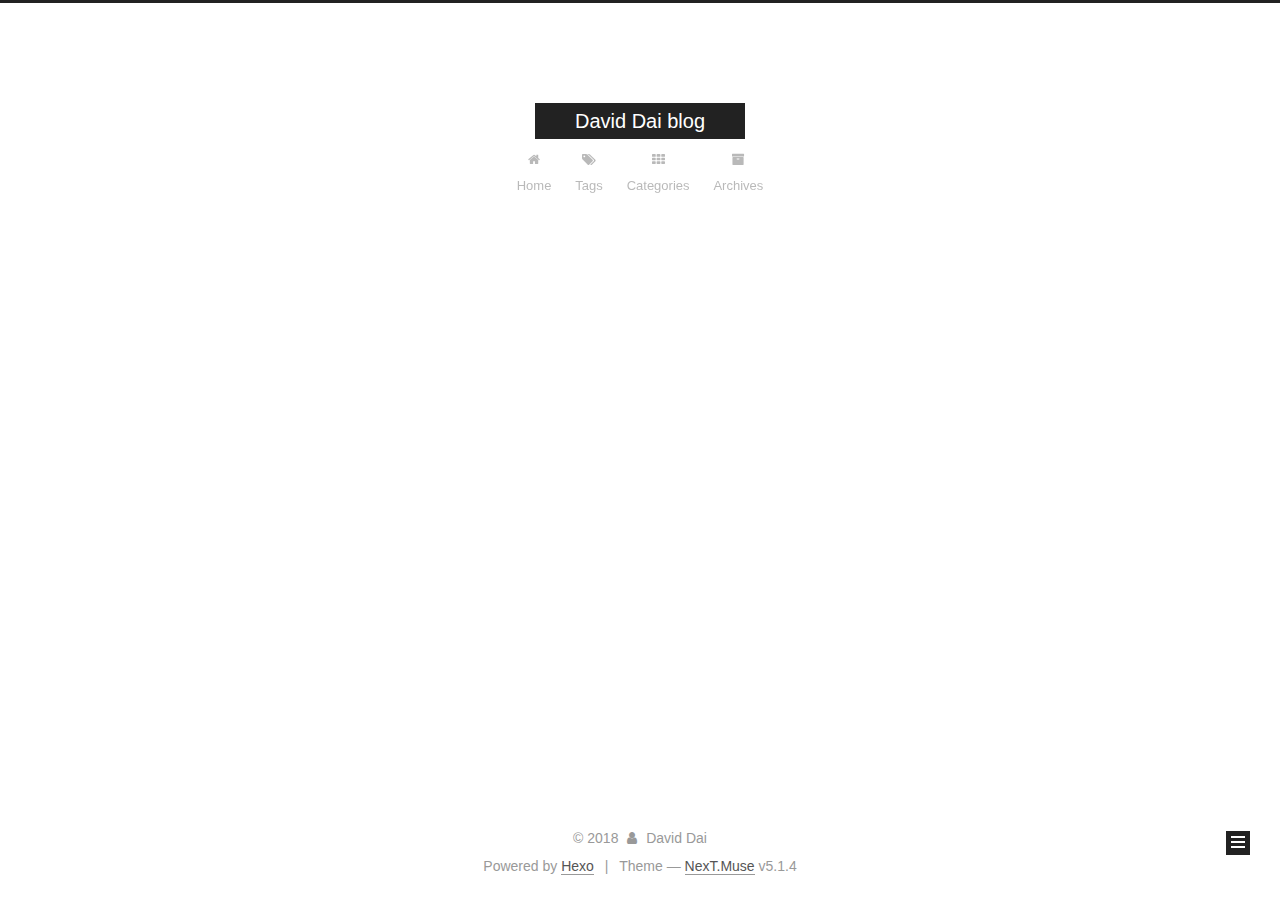
<file: archives/2018/07/index.html>
<!DOCTYPE html>



  


<html class="theme-next muse use-motion" lang="">
<head>
  <meta charset="UTF-8"/>
<meta http-equiv="X-UA-Compatible" content="IE=edge" />
<meta name="viewport" content="width=device-width, initial-scale=1, maximum-scale=1"/>
<meta name="theme-color" content="#222">









<meta http-equiv="Cache-Control" content="no-transform" />
<meta http-equiv="Cache-Control" content="no-siteapp" />
















  
  
  <link href="/lib/fancybox/source/jquery.fancybox.css?v=2.1.5" rel="stylesheet" type="text/css" />







<link href="/lib/font-awesome/css/font-awesome.min.css?v=4.6.2" rel="stylesheet" type="text/css" />

<link href="/css/main.css?v=5.1.4" rel="stylesheet" type="text/css" />


  <link rel="apple-touch-icon" sizes="180x180" href="/images/apple-touch-icon-next.png?v=5.1.4">


  <link rel="icon" type="image/png" sizes="32x32" href="/images/favicon-32x32-next.png?v=5.1.4">


  <link rel="icon" type="image/png" sizes="16x16" href="/images/favicon-16x16-next.png?v=5.1.4">


  <link rel="mask-icon" href="/images/logo.svg?v=5.1.4" color="#222">





  <meta name="keywords" content="Hexo, NexT" />










<meta property="og:type" content="website">
<meta property="og:title" content="David Dai blog">
<meta property="og:url" content="http://dai08170.000webhostapp.com/archives/2018/07/index.html">
<meta property="og:site_name" content="David Dai blog">
<meta property="og:locale" content="default">
<meta name="twitter:card" content="summary">
<meta name="twitter:title" content="David Dai blog">



<script type="text/javascript" id="hexo.configurations">
  var NexT = window.NexT || {};
  var CONFIG = {
    root: '/',
    scheme: 'Muse',
    version: '5.1.4',
    sidebar: {"position":"left","display":"post","offset":12,"b2t":false,"scrollpercent":false,"onmobile":false},
    fancybox: true,
    tabs: true,
    motion: {"enable":true,"async":false,"transition":{"post_block":"fadeIn","post_header":"slideDownIn","post_body":"slideDownIn","coll_header":"slideLeftIn","sidebar":"slideUpIn"}},
    duoshuo: {
      userId: '0',
      author: 'Author'
    },
    algolia: {
      applicationID: '',
      apiKey: '',
      indexName: '',
      hits: {"per_page":10},
      labels: {"input_placeholder":"Search for Posts","hits_empty":"We didn't find any results for the search: ${query}","hits_stats":"${hits} results found in ${time} ms"}
    }
  };
</script>



  <link rel="canonical" href="http://dai08170.000webhostapp.com/archives/2018/07/"/>





  <title>Archive | David Dai blog</title>
  








</head>

<body itemscope itemtype="http://schema.org/WebPage" lang="default">

  
  
    
  

  <div class="container sidebar-position-left page-archive">
    <div class="headband"></div>

    <header id="header" class="header" itemscope itemtype="http://schema.org/WPHeader">
      <div class="header-inner"><div class="site-brand-wrapper">
  <div class="site-meta ">
    

    <div class="custom-logo-site-title">
      <a href="/"  class="brand" rel="start">
        <span class="logo-line-before"><i></i></span>
        <span class="site-title">David Dai blog</span>
        <span class="logo-line-after"><i></i></span>
      </a>
    </div>
      
        <p class="site-subtitle"></p>
      
  </div>

  <div class="site-nav-toggle">
    <button>
      <span class="btn-bar"></span>
      <span class="btn-bar"></span>
      <span class="btn-bar"></span>
    </button>
  </div>
</div>

<nav class="site-nav">
  

  
    <ul id="menu" class="menu">
      
        
        <li class="menu-item menu-item-home">
          <a href="/" rel="section">
            
              <i class="menu-item-icon fa fa-fw fa-home"></i> <br />
            
            Home
          </a>
        </li>
      
        
        <li class="menu-item menu-item-tags">
          <a href="/tags/" rel="section">
            
              <i class="menu-item-icon fa fa-fw fa-tags"></i> <br />
            
            Tags
          </a>
        </li>
      
        
        <li class="menu-item menu-item-categories">
          <a href="/categories/" rel="section">
            
              <i class="menu-item-icon fa fa-fw fa-th"></i> <br />
            
            Categories
          </a>
        </li>
      
        
        <li class="menu-item menu-item-archives">
          <a href="/archives/" rel="section">
            
              <i class="menu-item-icon fa fa-fw fa-archive"></i> <br />
            
            Archives
          </a>
        </li>
      

      
    </ul>
  

  
</nav>



 </div>
    </header>

    <main id="main" class="main">
      <div class="main-inner">
        <div class="content-wrap">
          <div id="content" class="content">
            

  
  
  
  <div class="post-block archive">
    <div id="posts" class="posts-collapse">
      <span class="archive-move-on"></span>

      <span class="archive-page-counter">
        
        
        
          
        
        Um..! 2 posts in total. Keep on posting.
      </span>

      

        
        
        

        
          
          <div class="collection-title">
            <h1 class="archive-year" id="archive-year-2018">2018</h1>
          </div>
        
        

        

  <article class="post post-type-tags" itemscope itemtype="http://schema.org/Article">
    <header class="post-header">

      <h2 class="post-title">
        
            <a class="post-title-link" href="/28/07/2018/THE-8-TRILLION-GLOBAL-INFORMATION-TECHNOLOGY-IT-INDUSTRY/" itemprop="url">
              
                <span itemprop="name">THE 4.8 TRILLION GLOBAL INFORMATION TECHNOLOGY (IT) INDUSTRY</span>
              
            </a>
        
      </h2>

      <div class="post-meta">
        <time class="post-time" itemprop="dateCreated"
              datetime="2018-07-28T23:49:07+10:00"
              content="28-07-2018" >
          07-28
        </time>
      </div>

    </header>
  </article>



      

        
        
        

        
        

        

  <article class="post post-type-categories" itemscope itemtype="http://schema.org/Article">
    <header class="post-header">

      <h2 class="post-title">
        
            <a class="post-title-link" href="/28/07/2018/hello-world/" itemprop="url">
              
                <span itemprop="name">Hello World</span>
              
            </a>
        
      </h2>

      <div class="post-meta">
        <time class="post-time" itemprop="dateCreated"
              datetime="2018-07-28T23:35:35+10:00"
              content="28-07-2018" >
          07-28
        </time>
      </div>

    </header>
  </article>



      

    </div>
  </div>
  
  
  

  



          </div>
          


          

        </div>
        
          
  
  <div class="sidebar-toggle">
    <div class="sidebar-toggle-line-wrap">
      <span class="sidebar-toggle-line sidebar-toggle-line-first"></span>
      <span class="sidebar-toggle-line sidebar-toggle-line-middle"></span>
      <span class="sidebar-toggle-line sidebar-toggle-line-last"></span>
    </div>
  </div>

  <aside id="sidebar" class="sidebar">
    
    <div class="sidebar-inner">

      

      

      <section class="site-overview-wrap sidebar-panel sidebar-panel-active">
        <div class="site-overview">
          <div class="site-author motion-element" itemprop="author" itemscope itemtype="http://schema.org/Person">
            
              <p class="site-author-name" itemprop="name">David Dai</p>
              <p class="site-description motion-element" itemprop="description"></p>
          </div>

          <nav class="site-state motion-element">

            
              <div class="site-state-item site-state-posts">
              
                <a href="/archives/">
              
                  <span class="site-state-item-count">2</span>
                  <span class="site-state-item-name">posts</span>
                </a>
              </div>
            

            

            

          </nav>

          

          
            <div class="links-of-author motion-element">
                
                  <span class="links-of-author-item">
                    <a href="https://www.linkedin.com/in/david-dai-382169162/" target="_blank" title="linkedin">
                      
                        <i class="fa fa-fw fa-globe"></i>linkedin</a>
                  </span>
                
                  <span class="links-of-author-item">
                    <a href="https://github.com/dai08170" target="_blank" title="gitHub">
                      
                        <i class="fa fa-fw fa-globe"></i>gitHub</a>
                  </span>
                
                  <span class="links-of-author-item">
                    <a href="dai08170@gmail.com" target="_blank" title="e-mail">
                      
                        <i class="fa fa-fw fa-globe"></i>e-mail</a>
                  </span>
                
            </div>
          

          
          

          
          

          

        </div>
      </section>

      

      

    </div>
  </aside>


        
      </div>
    </main>

    <footer id="footer" class="footer">
      <div class="footer-inner">
        <div class="copyright">&copy; <span itemprop="copyrightYear">2018</span>
  <span class="with-love">
    <i class="fa fa-user"></i>
  </span>
  <span class="author" itemprop="copyrightHolder">David Dai</span>

  
</div>


  <div class="powered-by">Powered by <a class="theme-link" target="_blank" href="https://hexo.io">Hexo</a></div>



  <span class="post-meta-divider">|</span>



  <div class="theme-info">Theme &mdash; <a class="theme-link" target="_blank" href="https://github.com/iissnan/hexo-theme-next">NexT.Muse</a> v5.1.4</div>




        







        
      </div>
    </footer>

    
      <div class="back-to-top">
        <i class="fa fa-arrow-up"></i>
        
      </div>
    

    

  </div>

  

<script type="text/javascript">
  if (Object.prototype.toString.call(window.Promise) !== '[object Function]') {
    window.Promise = null;
  }
</script>









  












  
  
    <script type="text/javascript" src="/lib/jquery/index.js?v=2.1.3"></script>
  

  
  
    <script type="text/javascript" src="/lib/fastclick/lib/fastclick.min.js?v=1.0.6"></script>
  

  
  
    <script type="text/javascript" src="/lib/jquery_lazyload/jquery.lazyload.js?v=1.9.7"></script>
  

  
  
    <script type="text/javascript" src="/lib/velocity/velocity.min.js?v=1.2.1"></script>
  

  
  
    <script type="text/javascript" src="/lib/velocity/velocity.ui.min.js?v=1.2.1"></script>
  

  
  
    <script type="text/javascript" src="/lib/fancybox/source/jquery.fancybox.pack.js?v=2.1.5"></script>
  


  


  <script type="text/javascript" src="/js/src/utils.js?v=5.1.4"></script>

  <script type="text/javascript" src="/js/src/motion.js?v=5.1.4"></script>



  
  

  

  


  <script type="text/javascript" src="/js/src/bootstrap.js?v=5.1.4"></script>



  


  




	





  





  












  





  

  

  

  
  

  

  

  

</body>
</html>
</file>
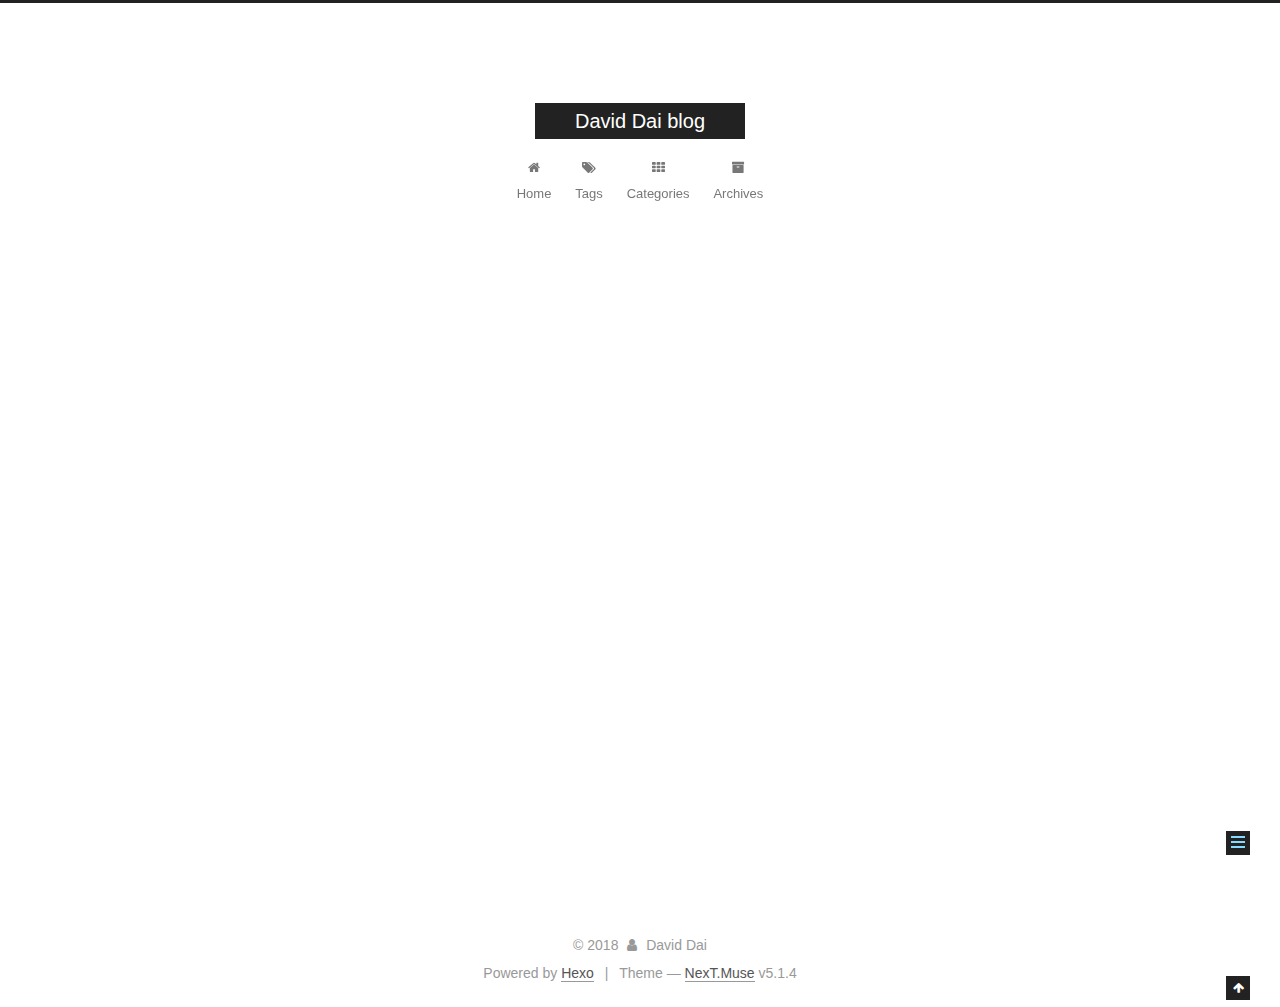
<file: 28/07/2018/THE-8-TRILLION-GLOBAL-INFORMATION-TECHNOLOGY-IT-INDUSTRY/index.html>
<!DOCTYPE html>



  


<html class="theme-next muse use-motion" lang="">
<head>
  <meta charset="UTF-8"/>
<meta http-equiv="X-UA-Compatible" content="IE=edge" />
<meta name="viewport" content="width=device-width, initial-scale=1, maximum-scale=1"/>
<meta name="theme-color" content="#222">









<meta http-equiv="Cache-Control" content="no-transform" />
<meta http-equiv="Cache-Control" content="no-siteapp" />
















  
  
  <link href="/lib/fancybox/source/jquery.fancybox.css?v=2.1.5" rel="stylesheet" type="text/css" />







<link href="/lib/font-awesome/css/font-awesome.min.css?v=4.6.2" rel="stylesheet" type="text/css" />

<link href="/css/main.css?v=5.1.4" rel="stylesheet" type="text/css" />


  <link rel="apple-touch-icon" sizes="180x180" href="/images/apple-touch-icon-next.png?v=5.1.4">


  <link rel="icon" type="image/png" sizes="32x32" href="/images/favicon-32x32-next.png?v=5.1.4">


  <link rel="icon" type="image/png" sizes="16x16" href="/images/favicon-16x16-next.png?v=5.1.4">


  <link rel="mask-icon" href="/images/logo.svg?v=5.1.4" color="#222">





  <meta name="keywords" content="Hexo, NexT" />










<meta name="description" content="The global information technology industry surpassed $4.5 trillion in 2017, according to the research consultancy IDC. If growth expectations materialize in the year ahead, spending will eclipse the $">
<meta property="og:type" content="article">
<meta property="og:title" content="THE 4.8 TRILLION GLOBAL INFORMATION TECHNOLOGY (IT) INDUSTRY">
<meta property="og:url" content="http://dai08170.000webhostapp.com/28/07/2018/THE-8-TRILLION-GLOBAL-INFORMATION-TECHNOLOGY-IT-INDUSTRY/index.html">
<meta property="og:site_name" content="David Dai blog">
<meta property="og:description" content="The global information technology industry surpassed $4.5 trillion in 2017, according to the research consultancy IDC. If growth expectations materialize in the year ahead, spending will eclipse the $">
<meta property="og:locale" content="default">
<meta property="og:updated_time" content="2018-07-28T14:27:25.817Z">
<meta name="twitter:card" content="summary">
<meta name="twitter:title" content="THE 4.8 TRILLION GLOBAL INFORMATION TECHNOLOGY (IT) INDUSTRY">
<meta name="twitter:description" content="The global information technology industry surpassed $4.5 trillion in 2017, according to the research consultancy IDC. If growth expectations materialize in the year ahead, spending will eclipse the $">



<script type="text/javascript" id="hexo.configurations">
  var NexT = window.NexT || {};
  var CONFIG = {
    root: '/',
    scheme: 'Muse',
    version: '5.1.4',
    sidebar: {"position":"left","display":"post","offset":12,"b2t":false,"scrollpercent":false,"onmobile":false},
    fancybox: true,
    tabs: true,
    motion: {"enable":true,"async":false,"transition":{"post_block":"fadeIn","post_header":"slideDownIn","post_body":"slideDownIn","coll_header":"slideLeftIn","sidebar":"slideUpIn"}},
    duoshuo: {
      userId: '0',
      author: 'Author'
    },
    algolia: {
      applicationID: '',
      apiKey: '',
      indexName: '',
      hits: {"per_page":10},
      labels: {"input_placeholder":"Search for Posts","hits_empty":"We didn't find any results for the search: ${query}","hits_stats":"${hits} results found in ${time} ms"}
    }
  };
</script>



  <link rel="canonical" href="http://dai08170.000webhostapp.com/28/07/2018/THE-8-TRILLION-GLOBAL-INFORMATION-TECHNOLOGY-IT-INDUSTRY/"/>





  <title>THE 4.8 TRILLION GLOBAL INFORMATION TECHNOLOGY (IT) INDUSTRY | David Dai blog</title>
  








</head>

<body itemscope itemtype="http://schema.org/WebPage" lang="default">

  
  
    
  

  <div class="container sidebar-position-left page-post-detail">
    <div class="headband"></div>

    <header id="header" class="header" itemscope itemtype="http://schema.org/WPHeader">
      <div class="header-inner"><div class="site-brand-wrapper">
  <div class="site-meta ">
    

    <div class="custom-logo-site-title">
      <a href="/"  class="brand" rel="start">
        <span class="logo-line-before"><i></i></span>
        <span class="site-title">David Dai blog</span>
        <span class="logo-line-after"><i></i></span>
      </a>
    </div>
      
        <p class="site-subtitle"></p>
      
  </div>

  <div class="site-nav-toggle">
    <button>
      <span class="btn-bar"></span>
      <span class="btn-bar"></span>
      <span class="btn-bar"></span>
    </button>
  </div>
</div>

<nav class="site-nav">
  

  
    <ul id="menu" class="menu">
      
        
        <li class="menu-item menu-item-home">
          <a href="/" rel="section">
            
              <i class="menu-item-icon fa fa-fw fa-home"></i> <br />
            
            Home
          </a>
        </li>
      
        
        <li class="menu-item menu-item-tags">
          <a href="/tags/" rel="section">
            
              <i class="menu-item-icon fa fa-fw fa-tags"></i> <br />
            
            Tags
          </a>
        </li>
      
        
        <li class="menu-item menu-item-categories">
          <a href="/categories/" rel="section">
            
              <i class="menu-item-icon fa fa-fw fa-th"></i> <br />
            
            Categories
          </a>
        </li>
      
        
        <li class="menu-item menu-item-archives">
          <a href="/archives/" rel="section">
            
              <i class="menu-item-icon fa fa-fw fa-archive"></i> <br />
            
            Archives
          </a>
        </li>
      

      
    </ul>
  

  
</nav>



 </div>
    </header>

    <main id="main" class="main">
      <div class="main-inner">
        <div class="content-wrap">
          <div id="content" class="content">
            

  <div id="posts" class="posts-expand">
    

  

  
  
  

  <article class="post post-type-tags" itemscope itemtype="http://schema.org/Article">
  
  
  
  <div class="post-block">
    <link itemprop="mainEntityOfPage" href="http://dai08170.000webhostapp.com/28/07/2018/THE-8-TRILLION-GLOBAL-INFORMATION-TECHNOLOGY-IT-INDUSTRY/">

    <span hidden itemprop="author" itemscope itemtype="http://schema.org/Person">
      <meta itemprop="name" content="David Dai">
      <meta itemprop="description" content="">
      <meta itemprop="image" content="/images/avatar.gif">
    </span>

    <span hidden itemprop="publisher" itemscope itemtype="http://schema.org/Organization">
      <meta itemprop="name" content="David Dai blog">
    </span>

    
      <header class="post-header">

        
        
          <h1 class="post-title" itemprop="name headline">THE 4.8 TRILLION GLOBAL INFORMATION TECHNOLOGY (IT) INDUSTRY</h1>
        

        <div class="post-meta">
          <span class="post-time">
            
              <span class="post-meta-item-icon">
                <i class="fa fa-calendar-o"></i>
              </span>
              
                <span class="post-meta-item-text">Posted on</span>
              
              <time title="Post created" itemprop="dateCreated datePublished" datetime="2018-07-28T23:49:07+10:00">
                28-07-2018
              </time>
            

            

            
          </span>

          

          
            
          

          
          

          

          

          

        </div>
      </header>
    

    
    
    
    <div class="post-body" itemprop="articleBody">

      
      

      
        <p>The global information technology industry surpassed $4.5 trillion in 2017, according to the research consultancy IDC. If growth expectations materialize in the year ahead, spending will eclipse the $4.8 trillion mark.</p>
<p>The United States is the largest tech market in the world, representing 31% of the total, or approximately $1.5 trillion for 2018. In the U.S., as well as in many other countries, the tech sector is one of the most significant contributors to GDP. See CompTIA’s Cyberstates report for more detailed economic impact analysis.</p>
<p>In the aggregate, the Asia-Pacific region, which encompasses Japan, China, Australia, India, and surrounding countries, accounts for one-third of the total. APEC has increased its share of the global IT pie, driven by the rise of countries such as China and India, and the slower growth rates experienced in parts of Europe and other markets. By 2032, China is projected to claim the mantle of world’s largest economy.—–<a href="https://www.comptia.org/resources/it-industry-trends-analysis" target="_blank" rel="noopener">Comptia</a></p>

      
    </div>
    
    
    

    

    

    

    <footer class="post-footer">
      

      
      
      

      
        <div class="post-nav">
          <div class="post-nav-next post-nav-item">
            
              <a href="/28/07/2018/hello-world/" rel="next" title="Hello World">
                <i class="fa fa-chevron-left"></i> Hello World
              </a>
            
          </div>

          <span class="post-nav-divider"></span>

          <div class="post-nav-prev post-nav-item">
            
          </div>
        </div>
      

      
      
    </footer>
  </div>
  
  
  
  </article>



    <div class="post-spread">
      
    </div>
  </div>


          </div>
          


          

  



        </div>
        
          
  
  <div class="sidebar-toggle">
    <div class="sidebar-toggle-line-wrap">
      <span class="sidebar-toggle-line sidebar-toggle-line-first"></span>
      <span class="sidebar-toggle-line sidebar-toggle-line-middle"></span>
      <span class="sidebar-toggle-line sidebar-toggle-line-last"></span>
    </div>
  </div>

  <aside id="sidebar" class="sidebar">
    
    <div class="sidebar-inner">

      

      

      <section class="site-overview-wrap sidebar-panel sidebar-panel-active">
        <div class="site-overview">
          <div class="site-author motion-element" itemprop="author" itemscope itemtype="http://schema.org/Person">
            
              <p class="site-author-name" itemprop="name">David Dai</p>
              <p class="site-description motion-element" itemprop="description"></p>
          </div>

          <nav class="site-state motion-element">

            
              <div class="site-state-item site-state-posts">
              
                <a href="/archives/">
              
                  <span class="site-state-item-count">2</span>
                  <span class="site-state-item-name">posts</span>
                </a>
              </div>
            

            

            

          </nav>

          

          
            <div class="links-of-author motion-element">
                
                  <span class="links-of-author-item">
                    <a href="https://www.linkedin.com/in/david-dai-382169162/" target="_blank" title="linkedin">
                      
                        <i class="fa fa-fw fa-globe"></i>linkedin</a>
                  </span>
                
                  <span class="links-of-author-item">
                    <a href="https://github.com/dai08170" target="_blank" title="gitHub">
                      
                        <i class="fa fa-fw fa-globe"></i>gitHub</a>
                  </span>
                
                  <span class="links-of-author-item">
                    <a href="dai08170@gmail.com" target="_blank" title="e-mail">
                      
                        <i class="fa fa-fw fa-globe"></i>e-mail</a>
                  </span>
                
            </div>
          

          
          

          
          

          

        </div>
      </section>

      

      

    </div>
  </aside>


        
      </div>
    </main>

    <footer id="footer" class="footer">
      <div class="footer-inner">
        <div class="copyright">&copy; <span itemprop="copyrightYear">2018</span>
  <span class="with-love">
    <i class="fa fa-user"></i>
  </span>
  <span class="author" itemprop="copyrightHolder">David Dai</span>

  
</div>


  <div class="powered-by">Powered by <a class="theme-link" target="_blank" href="https://hexo.io">Hexo</a></div>



  <span class="post-meta-divider">|</span>



  <div class="theme-info">Theme &mdash; <a class="theme-link" target="_blank" href="https://github.com/iissnan/hexo-theme-next">NexT.Muse</a> v5.1.4</div>




        







        
      </div>
    </footer>

    
      <div class="back-to-top">
        <i class="fa fa-arrow-up"></i>
        
      </div>
    

    

  </div>

  

<script type="text/javascript">
  if (Object.prototype.toString.call(window.Promise) !== '[object Function]') {
    window.Promise = null;
  }
</script>









  












  
  
    <script type="text/javascript" src="/lib/jquery/index.js?v=2.1.3"></script>
  

  
  
    <script type="text/javascript" src="/lib/fastclick/lib/fastclick.min.js?v=1.0.6"></script>
  

  
  
    <script type="text/javascript" src="/lib/jquery_lazyload/jquery.lazyload.js?v=1.9.7"></script>
  

  
  
    <script type="text/javascript" src="/lib/velocity/velocity.min.js?v=1.2.1"></script>
  

  
  
    <script type="text/javascript" src="/lib/velocity/velocity.ui.min.js?v=1.2.1"></script>
  

  
  
    <script type="text/javascript" src="/lib/fancybox/source/jquery.fancybox.pack.js?v=2.1.5"></script>
  


  


  <script type="text/javascript" src="/js/src/utils.js?v=5.1.4"></script>

  <script type="text/javascript" src="/js/src/motion.js?v=5.1.4"></script>



  
  

  
  <script type="text/javascript" src="/js/src/scrollspy.js?v=5.1.4"></script>
<script type="text/javascript" src="/js/src/post-details.js?v=5.1.4"></script>



  


  <script type="text/javascript" src="/js/src/bootstrap.js?v=5.1.4"></script>



  


  




	





  





  












  





  

  

  

  
  

  

  

  

</body>
</html>
</file>
<file: css/main.css>
/* normalize.css v3.0.2 | MIT License | git.io/normalize */
html {
  font-family: sans-serif; /* 1 */
  -ms-text-size-adjust: 100%; /* 2 */
  -webkit-text-size-adjust: 100%; /* 2 */
}
body {
  margin: 0;
}
article,
aside,
details,
figcaption,
figure,
footer,
header,
hgroup,
main,
menu,
nav,
section,
summary {
  display: block;
}
audio,
canvas,
progress,
video {
  display: inline-block; /* 1 */
  vertical-align: baseline; /* 2 */
}
audio:not([controls]) {
  display: none;
  height: 0;
}
[hidden],
template {
  display: none;
}
a {
  background-color: transparent;
}
a:active,
a:hover {
  outline: 0;
}
abbr[title] {
  border-bottom: 1px dotted;
}
b,
strong {
  font-weight: bold;
}
dfn {
  font-style: italic;
}
h1 {
  font-size: 2em;
  margin: 0.67em 0;
}
mark {
  background: #ff0;
  color: #000;
}
small {
  font-size: 80%;
}
sub,
sup {
  font-size: 75%;
  line-height: 0;
  position: relative;
  vertical-align: baseline;
}
sup {
  top: -0.5em;
}
sub {
  bottom: -0.25em;
}
img {
  border: 0;
}
svg:not(:root) {
  overflow: hidden;
}
figure {
  margin: 1em 40px;
}
hr {
  -moz-box-sizing: content-box;
  box-sizing: content-box;
  height: 0;
}
pre {
  overflow: auto;
}
code,
kbd,
pre,
samp {
  font-family: monospace, monospace;
  font-size: 1em;
}
button,
input,
optgroup,
select,
textarea {
  color: inherit; /* 1 */
  font: inherit; /* 2 */
  margin: 0; /* 3 */
}
button {
  overflow: visible;
}
button,
select {
  text-transform: none;
}
button,
html input[type="button"],
input[type="reset"],
input[type="submit"] {
  -webkit-appearance: button; /* 2 */
  cursor: pointer; /* 3 */
}
button[disabled],
html input[disabled] {
  cursor: default;
}
button::-moz-focus-inner,
input::-moz-focus-inner {
  border: 0;
  padding: 0;
}
input {
  line-height: normal;
}
input[type="checkbox"],
input[type="radio"] {
  box-sizing: border-box; /* 1 */
  padding: 0; /* 2 */
}
input[type="number"]::-webkit-inner-spin-button,
input[type="number"]::-webkit-outer-spin-button {
  height: auto;
}
input[type="search"] {
  -webkit-appearance: textfield; /* 1 */
  -moz-box-sizing: content-box;
  -webkit-box-sizing: content-box; /* 2 */
  box-sizing: content-box;
}
input[type="search"]::-webkit-search-cancel-button,
input[type="search"]::-webkit-search-decoration {
  -webkit-appearance: none;
}
fieldset {
  border: 1px solid #c0c0c0;
  margin: 0 2px;
  padding: 0.35em 0.625em 0.75em;
}
legend {
  border: 0; /* 1 */
  padding: 0; /* 2 */
}
textarea {
  overflow: auto;
}
optgroup {
  font-weight: bold;
}
table {
  border-collapse: collapse;
  border-spacing: 0;
}
td,
th {
  padding: 0;
}
::selection {
  background: #262a30;
  color: #fff;
}
body {
  position: relative;
  font-family: 'Lato', "PingFang SC", "Microsoft YaHei", sans-serif;
  font-size: 14px;
  line-height: 2;
  color: #555;
  background: #fff;
}
@media (max-width: 767px) {
  body {
    padding-right: 0 !important;
  }
}
@media (min-width: 768px) and (max-width: 991px) {
  body {
    padding-right: 0 !important;
  }
}
@media (min-width: 1600px) {
  body {
    font-size: 16px;
  }
}
h1,
h2,
h3,
h4,
h5,
h6 {
  margin: 0;
  padding: 0;
  font-weight: bold;
  line-height: 1.5;
  font-family: 'Lato', "PingFang SC", "Microsoft YaHei", sans-serif;
}
h2,
h3,
h4,
h5,
h6 {
  margin: 20px 0 15px;
}
h1 {
  font-size: 22px;
}
@media (max-width: 767px) {
  h1 {
    font-size: 18px;
  }
}
h2 {
  font-size: 20px;
}
@media (max-width: 767px) {
  h2 {
    font-size: 16px;
  }
}
h3 {
  font-size: 18px;
}
@media (max-width: 767px) {
  h3 {
    font-size: 14px;
  }
}
h4 {
  font-size: 16px;
}
@media (max-width: 767px) {
  h4 {
    font-size: 12px;
  }
}
h5 {
  font-size: 14px;
}
@media (max-width: 767px) {
  h5 {
    font-size: 10px;
  }
}
h6 {
  font-size: 12px;
}
@media (max-width: 767px) {
  h6 {
    font-size: 8px;
  }
}
p {
  margin: 0 0 20px 0;
}
a {
  color: #555;
  text-decoration: none;
  outline: none;
  border-bottom: 1px solid #999;
  word-wrap: break-word;
}
a:hover {
  color: #222;
  border-bottom-color: #222;
}
blockquote {
  margin: 0;
  padding: 0;
}
img {
  display: block;
  margin: auto;
  max-width: 100%;
  height: auto;
}
hr {
  margin: 40px 0;
  height: 3px;
  border: none;
  background-color: #ddd;
  background-image: repeating-linear-gradient(-45deg, #fff, #fff 4px, transparent 4px, transparent 8px);
}
blockquote {
  padding: 0 15px;
  color: #666;
  border-left: 4px solid #ddd;
}
blockquote cite::before {
  content: "-";
  padding: 0 5px;
}
dt {
  font-weight: 700;
}
dd {
  margin: 0;
  padding: 0;
}
kbd {
  border: 1px solid #ccc;
  border-radius: 0.2em;
  box-shadow: 0.1em 0.1em 0.2em rgba(0,0,0,0.1);
  background-color: #f9f9f9;
  font-family: inherit;
  background-image: -webkit-linear-gradient(top, #eee, #fff, #eee);
  padding: 0.1em 0.3em;
  white-space: nowrap;
}
.text-left {
  text-align: left;
}
.text-center {
  text-align: center;
}
.text-right {
  text-align: right;
}
.text-justify {
  text-align: justify;
}
.text-nowrap {
  white-space: nowrap;
}
.text-lowercase {
  text-transform: lowercase;
}
.text-uppercase {
  text-transform: uppercase;
}
.text-capitalize {
  text-transform: capitalize;
}
.center-block {
  display: block;
  margin-left: auto;
  margin-right: auto;
}
.clearfix:before,
.clearfix:after {
  content: " ";
  display: table;
}
.clearfix:after {
  clear: both;
}
.pullquote {
  width: 45%;
}
.pullquote.left {
  float: left;
  margin-left: 5px;
  margin-right: 10px;
}
.pullquote.right {
  float: right;
  margin-left: 10px;
  margin-right: 5px;
}
.affix.affix.affix {
  position: fixed;
}
.translation {
  margin-top: -20px;
  font-size: 14px;
  color: #999;
}
.scrollbar-measure {
  width: 100px;
  height: 100px;
  overflow: scroll;
  position: absolute;
  top: -9999px;
}
.use-motion .motion-element {
  opacity: 0;
}
table {
  margin: 20px 0;
  width: 100%;
  border-collapse: collapse;
  border-spacing: 0;
  border: 1px solid #ddd;
  font-size: 14px;
  table-layout: fixed;
  word-wrap: break-all;
}
table>tbody>tr:nth-of-type(odd) {
  background-color: #f9f9f9;
}
table>tbody>tr:hover {
  background-color: #f5f5f5;
}
caption,
th,
td {
  padding: 8px;
  text-align: left;
  vertical-align: middle;
  font-weight: normal;
}
th,
td {
  border-bottom: 3px solid #ddd;
  border-right: 1px solid #eee;
}
th {
  padding-bottom: 10px;
  font-weight: 700;
}
td {
  border-bottom-width: 1px;
}
html,
body {
  height: 100%;
}
.container {
  position: relative;
  min-height: 100%;
}
.header-inner {
  margin: 0 auto;
  padding: 100px 0 70px;
  width: 700px;
}
@media (min-width: 1600px) {
  .container .header-inner {
    width: 900px;
  }
}
.main {
  padding-bottom: 150px;
}
.main-inner {
  margin: 0 auto;
  width: 700px;
}
@media (min-width: 1600px) {
  .container .main-inner {
    width: 900px;
  }
}
.footer {
  position: absolute;
  left: 0;
  bottom: 0;
  width: 100%;
  min-height: 50px;
}
.footer-inner {
  box-sizing: border-box;
  margin: 20px auto;
  width: 700px;
}
@media (min-width: 1600px) {
  .container .footer-inner {
    width: 900px;
  }
}
pre,
.highlight {
  overflow: auto;
  margin: 20px 0;
  padding: 0;
  font-size: 13px;
  color: #4d4d4c;
  background: #f7f7f7;
  line-height: 1.6;
}
pre,
code {
  font-family: consolas, Menlo, "PingFang SC", "Microsoft YaHei", monospace;
}
code {
  padding: 2px 4px;
  word-wrap: break-word;
  color: #555;
  background: #eee;
  border-radius: 3px;
  font-size: 13px;
}
pre {
  padding: 10px;
}
pre code {
  padding: 0;
  color: #4d4d4c;
  background: none;
  text-shadow: none;
}
.highlight {
  border-radius: 1px;
}
.highlight pre {
  border: none;
  margin: 0;
  padding: 10px 0;
}
.highlight table {
  margin: 0;
  width: auto;
  border: none;
}
.highlight td {
  border: none;
  padding: 0;
}
.highlight figcaption {
  font-size: 1em;
  color: #4d4d4c;
  line-height: 1em;
  margin-bottom: 1em;
}
.highlight figcaption:before,
.highlight figcaption:after {
  content: " ";
  display: table;
}
.highlight figcaption:after {
  clear: both;
}
.highlight figcaption a {
  float: right;
  color: #4d4d4c;
}
.highlight figcaption a:hover {
  border-bottom-color: #4d4d4c;
}
.highlight .gutter pre {
  padding-left: 10px;
  padding-right: 10px;
  color: #869194;
  text-align: right;
  background-color: #eff2f3;
}
.highlight .code pre {
  width: 100%;
  padding-left: 10px;
  padding-right: 10px;
  background-color: #f7f7f7;
}
.highlight .line {
  height: 20px;
}
.gutter {
  -webkit-user-select: none;
  -moz-user-select: none;
  -ms-user-select: none;
  user-select: none;
}
.gist table {
  width: auto;
}
.gist table td {
  border: none;
}
pre .deletion {
  background: #fdd;
}
pre .addition {
  background: #dfd;
}
pre .meta {
  color: #8959a8;
}
pre .comment {
  color: #8e908c;
}
pre .variable,
pre .attribute,
pre .tag,
pre .regexp,
pre .ruby .constant,
pre .xml .tag .title,
pre .xml .pi,
pre .xml .doctype,
pre .html .doctype,
pre .css .id,
pre .css .class,
pre .css .pseudo {
  color: #c82829;
}
pre .number,
pre .preprocessor,
pre .built_in,
pre .literal,
pre .params,
pre .constant,
pre .command {
  color: #f5871f;
}
pre .ruby .class .title,
pre .css .rules .attribute,
pre .string,
pre .value,
pre .inheritance,
pre .header,
pre .ruby .symbol,
pre .xml .cdata,
pre .special,
pre .number,
pre .formula {
  color: #718c00;
}
pre .title,
pre .css .hexcolor {
  color: #3e999f;
}
pre .function,
pre .python .decorator,
pre .python .title,
pre .ruby .function .title,
pre .ruby .title .keyword,
pre .perl .sub,
pre .javascript .title,
pre .coffeescript .title {
  color: #4271ae;
}
pre .keyword,
pre .javascript .function {
  color: #8959a8;
}
.full-image.full-image.full-image.full-image {
  border: none;
  max-width: 100%;
  width: auto;
  margin: 20px auto 25px;
}
@media (min-width: 992px) {
  .full-image.full-image.full-image.full-image {
    max-width: none;
    width: 110%;
    margin: 25px -5%;
  }
}
.blockquote-center,
.page-home .post-type-quote blockquote,
.page-post-detail .post-type-quote blockquote {
  position: relative;
  margin: 40px 0;
  padding: 0;
  border-left: none;
  text-align: center;
}
.blockquote-center::before,
.page-home .post-type-quote blockquote::before,
.page-post-detail .post-type-quote blockquote::before,
.blockquote-center::after,
.page-home .post-type-quote blockquote::after,
.page-post-detail .post-type-quote blockquote::after {
  position: absolute;
  content: ' ';
  display: block;
  width: 100%;
  height: 24px;
  opacity: 0.2;
  background-repeat: no-repeat;
  background-position: 0 -6px;
  background-size: 22px 22px;
}
.blockquote-center::before,
.page-home .post-type-quote blockquote::before,
.page-post-detail .post-type-quote blockquote::before {
  top: -20px;
  background-image: url("../images/quote-l.svg");
  border-top: 1px solid #ccc;
}
.blockquote-center::after,
.page-home .post-type-quote blockquote::after,
.page-post-detail .post-type-quote blockquote::after {
  bottom: -20px;
  background-image: url("../images/quote-r.svg");
  border-bottom: 1px solid #ccc;
  background-position: 100% 8px;
}
.blockquote-center p,
.page-home .post-type-quote blockquote p,
.page-post-detail .post-type-quote blockquote p,
.blockquote-center div,
.page-home .post-type-quote blockquote div,
.page-post-detail .post-type-quote blockquote div {
  text-align: center;
}
.post .post-body .group-picture img {
  box-sizing: border-box;
  padding: 0 3px;
  border: none;
}
.post .group-picture-row {
  overflow: hidden;
  margin-top: 6px;
}
.post .group-picture-row:first-child {
  margin-top: 0;
}
.post .group-picture-column {
  float: left;
}
.page-post-detail .post-body .group-picture-column {
  float: none;
  margin-top: 10px;
  width: auto !important;
}
.page-post-detail .post-body .group-picture-column img {
  margin: 0 auto;
}
.page-archive .group-picture-container {
  overflow: hidden;
}
.page-archive .group-picture-row {
  float: left;
}
.page-archive .group-picture-row:first-child {
  margin-top: 6px;
}
.page-archive .group-picture-column {
  max-width: 150px;
  max-height: 150px;
}
.post-body .note {
  position: relative;
  padding: 15px;
  margin-bottom: 20px;
  border: 1px solid #eee;
  border-left-width: 5px;
  border-radius: 3px;
}
.post-body .note h2,
.post-body .note h3,
.post-body .note h4,
.post-body .note h5,
.post-body .note h6 {
  margin-top: 0;
  margin-bottom: 0;
  border-bottom: initial;
  padding-top: 0 !important;
}
.post-body .note p:first-child,
.post-body .note ul:first-child,
.post-body .note ol:first-child,
.post-body .note table:first-child,
.post-body .note pre:first-child,
.post-body .note blockquote:first-child {
  margin-top: 0;
}
.post-body .note p:last-child,
.post-body .note ul:last-child,
.post-body .note ol:last-child,
.post-body .note table:last-child,
.post-body .note pre:last-child,
.post-body .note blockquote:last-child {
  margin-bottom: 0;
}
.post-body .note.default {
  border-left-color: #777;
}
.post-body .note.default h2,
.post-body .note.default h3,
.post-body .note.default h4,
.post-body .note.default h5,
.post-body .note.default h6 {
  color: #777;
}
.post-body .note.primary {
  border-left-color: #6f42c1;
}
.post-body .note.primary h2,
.post-body .note.primary h3,
.post-body .note.primary h4,
.post-body .note.primary h5,
.post-body .note.primary h6 {
  color: #6f42c1;
}
.post-body .note.info {
  border-left-color: #428bca;
}
.post-body .note.info h2,
.post-body .note.info h3,
.post-body .note.info h4,
.post-body .note.info h5,
.post-body .note.info h6 {
  color: #428bca;
}
.post-body .note.success {
  border-left-color: #5cb85c;
}
.post-body .note.success h2,
.post-body .note.success h3,
.post-body .note.success h4,
.post-body .note.success h5,
.post-body .note.success h6 {
  color: #5cb85c;
}
.post-body .note.warning {
  border-left-color: #f0ad4e;
}
.post-body .note.warning h2,
.post-body .note.warning h3,
.post-body .note.warning h4,
.post-body .note.warning h5,
.post-body .note.warning h6 {
  color: #f0ad4e;
}
.post-body .note.danger {
  border-left-color: #d9534f;
}
.post-body .note.danger h2,
.post-body .note.danger h3,
.post-body .note.danger h4,
.post-body .note.danger h5,
.post-body .note.danger h6 {
  color: #d9534f;
}
.post-body .label {
  display: inline;
  padding: 0 2px;
  white-space: nowrap;
}
.post-body .label.default {
  background-color: #f0f0f0;
}
.post-body .label.primary {
  background-color: #efe6f7;
}
.post-body .label.info {
  background-color: #e5f2f8;
}
.post-body .label.success {
  background-color: #e7f4e9;
}
.post-body .label.warning {
  background-color: #fcf6e1;
}
.post-body .label.danger {
  background-color: #fae8eb;
}
.post-body .tabs {
  position: relative;
  display: block;
  margin-bottom: 20px;
  padding-top: 10px;
}
.post-body .tabs ul.nav-tabs {
  margin: 0;
  padding: 0;
  display: flex;
  margin-bottom: -1px;
}
@media (max-width: 413px) {
  .post-body .tabs ul.nav-tabs {
    display: block;
    margin-bottom: 5px;
  }
}
.post-body .tabs ul.nav-tabs li.tab {
  list-style-type: none !important;
  margin: 0 0.25em 0 0;
  border-top: 3px solid transparent;
  border-left: 1px solid transparent;
  border-right: 1px solid transparent;
}
@media (max-width: 413px) {
  .post-body .tabs ul.nav-tabs li.tab {
    margin: initial;
    border-top: 1px solid transparent;
    border-left: 3px solid transparent;
    border-right: 1px solid transparent;
    border-bottom: 1px solid transparent;
  }
}
.post-body .tabs ul.nav-tabs li.tab a {
  outline: 0;
  border-bottom: initial;
  display: block;
  line-height: 1.8em;
  padding: 0.25em 0.75em;
  transition-duration: 0.2s;
  transition-timing-function: ease-out;
  transition-delay: 0s;
}
.post-body .tabs ul.nav-tabs li.tab a i {
  width: 1.285714285714286em;
}
.post-body .tabs ul.nav-tabs li.tab.active {
  border-top: 3px solid #fc6423;
  border-left: 1px solid #ddd;
  border-right: 1px solid #ddd;
  background-color: #fff;
}
@media (max-width: 413px) {
  .post-body .tabs ul.nav-tabs li.tab.active {
    border-top: 1px solid #ddd;
    border-left: 3px solid #fc6423;
    border-right: 1px solid #ddd;
    border-bottom: 1px solid #ddd;
  }
}
.post-body .tabs ul.nav-tabs li.tab.active a {
  cursor: default;
  color: #555;
}
.post-body .tabs .tab-content {
  background-color: #fff;
}
.post-body .tabs .tab-content .tab-pane {
  border: 1px solid #ddd;
  padding: 20px 20px 0 20px;
}
.post-body .tabs .tab-content .tab-pane:not(.active) {
  display: none !important;
}
.post-body .tabs .tab-content .tab-pane.active {
  display: block !important;
}
.btn {
  display: inline-block;
  padding: 0 20px;
  font-size: 14px;
  color: #fff;
  background: #222;
  border: 2px solid #222;
  text-decoration: none;
  border-radius: 0;
  transition-property: background-color;
  transition-duration: 0.2s;
  transition-timing-function: ease-in-out;
  transition-delay: 0s;
  line-height: 2;
}
.btn:hover {
  border-color: #222;
  color: #222;
  background: #fff;
}
.btn +.btn {
  margin: 0 0 8px 8px;
}
.btn .fa-fw {
  width: 1.285714285714286em;
  text-align: left;
}
.btn-bar {
  display: block;
  width: 22px;
  height: 2px;
  background: #555;
  border-radius: 1px;
}
.btn-bar+.btn-bar {
  margin-top: 4px;
}
.pagination {
  margin: 120px 0 40px;
  text-align: center;
  border-top: 1px solid #eee;
}
.page-number-basic,
.pagination .prev,
.pagination .next,
.pagination .page-number,
.pagination .space {
  display: inline-block;
  position: relative;
  top: -1px;
  margin: 0 10px;
  padding: 0 11px;
}
@media (max-width: 767px) {
  .page-number-basic,
  .pagination .prev,
  .pagination .next,
  .pagination .page-number,
  .pagination .space {
    margin: 0 5px;
  }
}
.pagination .prev,
.pagination .next,
.pagination .page-number {
  border-bottom: 0;
  border-top: 1px solid #eee;
  transition-property: border-color;
  transition-duration: 0.2s;
  transition-timing-function: ease-in-out;
  transition-delay: 0s;
}
.pagination .prev:hover,
.pagination .next:hover,
.pagination .page-number:hover {
  border-top-color: #222;
}
.pagination .space {
  padding: 0;
  margin: 0;
}
.pagination .prev {
  margin-left: 0;
}
.pagination .next {
  margin-right: 0;
}
.pagination .page-number.current {
  color: #fff;
  background: #ccc;
  border-top-color: #ccc;
}
@media (max-width: 767px) {
  .pagination {
    border-top: none;
  }
  .pagination .prev,
  .pagination .next,
  .pagination .page-number {
    margin-bottom: 10px;
    border-top: 0;
    border-bottom: 1px solid #eee;
    padding: 0 10px;
  }
  .pagination .prev:hover,
  .pagination .next:hover,
  .pagination .page-number:hover {
    border-bottom-color: #222;
  }
}
.comments {
  margin: 60px 20px 0;
}
.tag-cloud {
  text-align: center;
}
.tag-cloud a {
  display: inline-block;
  margin: 10px;
}
.back-to-top {
  box-sizing: border-box;
  position: fixed;
  bottom: -100px;
  right: 30px;
  z-index: 1050;
  padding: 0 6px;
  width: 24px;
  background: #222;
  font-size: 12px;
  opacity: 1;
  color: #fff;
  cursor: pointer;
  text-align: center;
  -webkit-transform: translateZ(0);
  transition-property: bottom;
  transition-duration: 0.2s;
  transition-timing-function: ease-in-out;
  transition-delay: 0s;
}
@media (min-width: 768px) and (max-width: 991px) {
  .back-to-top {
    display: none !important;
  }
}
@media (max-width: 767px) {
  .back-to-top {
    display: none !important;
  }
}
.back-to-top.back-to-top-on {
  bottom: 19px;
}
.header {
  background: transparent;
}
.header-inner {
  position: relative;
}
.headband {
  height: 3px;
  background: #222;
}
.site-meta {
  margin: 0;
  text-align: center;
}
@media (max-width: 767px) {
  .site-meta {
    text-align: center;
  }
}
.brand {
  position: relative;
  display: inline-block;
  padding: 0 40px;
  color: #fff;
  background: #222;
  border-bottom: none;
}
.brand:hover {
  color: #fff;
}
.logo {
  display: inline-block;
  margin-right: 5px;
  line-height: 36px;
  vertical-align: top;
}
.site-title {
  display: inline-block;
  vertical-align: top;
  line-height: 36px;
  font-size: 20px;
  font-weight: normal;
  font-family: 'Lato', "PingFang SC", "Microsoft YaHei", sans-serif;
}
.site-subtitle {
  margin-top: 10px;
  font-size: 13px;
  color: #999;
}
.use-motion .brand {
  opacity: 0;
}
.use-motion .logo,
.use-motion .site-title,
.use-motion .site-subtitle {
  opacity: 0;
  position: relative;
  top: -10px;
}
.site-nav-toggle {
  display: none;
  position: absolute;
  top: 10px;
  left: 10px;
}
@media (max-width: 767px) {
  .site-nav-toggle {
    display: block;
  }
}
.site-nav-toggle button {
  margin-top: 2px;
  padding: 9px 10px;
  background: transparent;
  border: none;
}
@media (max-width: 767px) {
  .site-nav {
    display: none;
    margin: 0 -10px;
    padding: 0 10px;
    clear: both;
    border-top: 1px solid #ddd;
  }
}
@media (min-width: 768px) and (max-width: 991px) {
  .site-nav {
    display: block !important;
  }
}
@media (min-width: 992px) {
  .site-nav {
    display: block !important;
  }
}
.menu {
  margin-top: 20px;
  padding-left: 0;
  text-align: center;
}
.menu .menu-item {
  display: inline-block;
  margin: 0 10px;
  list-style: none;
}
@media screen and (max-width: 767px) {
  .menu .menu-item {
    margin-top: 10px;
  }
}
.menu .menu-item a {
  display: block;
  font-size: 13px;
  line-height: inherit;
  border-bottom: 1px solid transparent;
  transition-property: border-color;
  transition-duration: 0.2s;
  transition-timing-function: ease-in-out;
  transition-delay: 0s;
}
.menu .menu-item a:hover {
  border-bottom-color: #222;
}
.menu .menu-item .fa {
  margin-right: 5px;
}
.use-motion .menu-item {
  opacity: 0;
}
.post-body {
  font-family: 'Lato', "PingFang SC", "Microsoft YaHei", sans-serif;
}
@media (max-width: 767px) {
  .post-body {
    word-break: break-word;
  }
}
.post-body .fancybox img {
  display: block !important;
  margin: 0 auto;
  cursor: pointer;
  cursor: zoom-in;
  cursor: -webkit-zoom-in;
}
.post-body .image-caption,
.post-body .figure .caption {
  margin: -20px auto 15px;
  text-align: center;
  font-size: 14px;
  color: #999;
  font-weight: bold;
  line-height: 1;
}
.post-sticky-flag {
  display: inline-block;
  font-size: 16px;
  -ms-transform: rotate(30deg);
  -webkit-transform: rotate(30deg);
  -moz-transform: rotate(30deg);
  -ms-transform: rotate(30deg);
  -o-transform: rotate(30deg);
  transform: rotate(30deg);
}
.use-motion .post-block,
.use-motion .pagination,
.use-motion .comments {
  opacity: 0;
}
.use-motion .post-header {
  opacity: 0;
}
.use-motion .post-body {
  opacity: 0;
}
.use-motion .collection-title {
  opacity: 0;
}
.posts-expand {
  padding-top: 40px;
}
@media (max-width: 767px) {
  .posts-expand {
    margin: 0 20px;
  }
  .post-body pre .gutter pre {
    padding-right: 10px;
  }
  .post-body .highlight {
    margin-left: 0px;
    margin-right: 0px;
    padding: 0;
  }
  .post-body .highlight .gutter pre {
    padding-right: 10px;
  }
}
@media (min-width: 992px) {
  .posts-expand .post-body {
    text-align: justify;
  }
}
.posts-expand .post-body h2,
.posts-expand .post-body h3,
.posts-expand .post-body h4,
.posts-expand .post-body h5,
.posts-expand .post-body h6 {
  padding-top: 10px;
}
.posts-expand .post-body h2 .header-anchor,
.posts-expand .post-body h3 .header-anchor,
.posts-expand .post-body h4 .header-anchor,
.posts-expand .post-body h5 .header-anchor,
.posts-expand .post-body h6 .header-anchor {
  float: right;
  margin-left: 10px;
  color: #ccc;
  border-bottom-style: none;
  visibility: hidden;
}
.posts-expand .post-body h2 .header-anchor:hover,
.posts-expand .post-body h3 .header-anchor:hover,
.posts-expand .post-body h4 .header-anchor:hover,
.posts-expand .post-body h5 .header-anchor:hover,
.posts-expand .post-body h6 .header-anchor:hover {
  color: inherit;
}
.posts-expand .post-body h2:hover .header-anchor,
.posts-expand .post-body h3:hover .header-anchor,
.posts-expand .post-body h4:hover .header-anchor,
.posts-expand .post-body h5:hover .header-anchor,
.posts-expand .post-body h6:hover .header-anchor {
  visibility: visible;
}
.posts-expand .post-body ul li {
  list-style: circle;
}
.posts-expand .post-body img {
  box-sizing: border-box;
  margin: auto;
  padding: 3px;
  border: 1px solid #ddd;
}
.posts-expand .post-body .fancybox img {
  margin: 0 auto 25px;
}
@media (max-width: 767px) {
  .posts-collapse {
    margin: 0 20px;
  }
  .posts-collapse .post-title,
  .posts-collapse .post-meta {
    display: block;
    width: auto;
    text-align: left;
  }
}
.posts-collapse {
  position: relative;
  z-index: 1010;
  margin-left: 55px;
}
.posts-collapse::after {
  content: " ";
  position: absolute;
  top: 20px;
  left: 0;
  margin-left: -2px;
  width: 4px;
  height: 100%;
  background: #f5f5f5;
  z-index: -1;
}
@media (max-width: 767px) {
  .posts-collapse {
    margin: 0 20px;
  }
}
.posts-collapse .collection-title {
  position: relative;
  margin: 60px 0;
}
.posts-collapse .collection-title h1,
.posts-collapse .collection-title h2 {
  margin-left: 20px;
}
.posts-collapse .collection-title small {
  color: #bbb;
  margin-left: 5px;
}
.posts-collapse .collection-title::before {
  content: " ";
  position: absolute;
  left: 0;
  top: 50%;
  margin-left: -4px;
  margin-top: -4px;
  width: 8px;
  height: 8px;
  background: #bbb;
  border-radius: 50%;
}
.posts-collapse .post {
  margin: 30px 0;
}
.posts-collapse .post-header {
  position: relative;
  transition-duration: 0.2s;
  transition-timing-function: ease-in-out;
  transition-delay: 0s;
  transition-property: border;
  border-bottom: 1px dashed #ccc;
}
.posts-collapse .post-header::before {
  content: " ";
  position: absolute;
  left: 0;
  top: 12px;
  width: 6px;
  height: 6px;
  margin-left: -4px;
  background: #bbb;
  border-radius: 50%;
  border: 1px solid #fff;
  transition-duration: 0.2s;
  transition-timing-function: ease-in-out;
  transition-delay: 0s;
  transition-property: background;
}
.posts-collapse .post-header:hover {
  border-bottom-color: #666;
}
.posts-collapse .post-header:hover::before {
  background: #222;
}
.posts-collapse .post-meta {
  position: absolute;
  font-size: 12px;
  left: 20px;
  top: 5px;
}
.posts-collapse .post-comments-count {
  display: none;
}
.posts-collapse .post-title {
  margin-left: 60px;
  font-size: 16px;
  font-weight: normal;
  line-height: inherit;
}
.posts-collapse .post-title::after {
  margin-left: 3px;
  opacity: 0.6;
}
.posts-collapse .post-title a {
  color: #666;
  border-bottom: none;
}
.page-home .post-type-quote .post-header,
.page-post-detail .post-type-quote .post-header,
.page-home .post-type-quote .post-tags,
.page-post-detail .post-type-quote .post-tags {
  display: none;
}
.posts-expand .post-title {
  text-align: center;
  word-break: break-word;
  font-weight: 400;
}
.posts-expand .post-title-link {
  display: inline-block;
  position: relative;
  color: #555;
  border-bottom: none;
  line-height: 1.2;
  vertical-align: top;
}
.posts-expand .post-title-link::before {
  content: "";
  position: absolute;
  width: 100%;
  height: 2px;
  bottom: 0;
  left: 0;
  background-color: #000;
  visibility: hidden;
  -webkit-transform: scaleX(0);
  -moz-transform: scaleX(0);
  -ms-transform: scaleX(0);
  -o-transform: scaleX(0);
  transform: scaleX(0);
  transition-duration: 0.2s;
  transition-timing-function: ease-in-out;
  transition-delay: 0s;
}
.posts-expand .post-title-link:hover::before {
  visibility: visible;
  -webkit-transform: scaleX(1);
  -moz-transform: scaleX(1);
  -ms-transform: scaleX(1);
  -o-transform: scaleX(1);
  transform: scaleX(1);
}
.posts-expand .post-title-link .fa {
  font-size: 16px;
}
.posts-expand .post-meta {
  margin: 3px 0 60px 0;
  color: #999;
  font-family: 'Lato', "PingFang SC", "Microsoft YaHei", sans-serif;
  font-size: 12px;
  text-align: center;
}
.posts-expand .post-meta .post-category-list {
  display: inline-block;
  margin: 0;
  padding: 3px;
}
.posts-expand .post-meta .post-category-list-link {
  color: #999;
}
.posts-expand .post-meta .post-description {
  font-size: 14px;
  margin-top: 2px;
}
.post-meta-divider {
  margin: 0 0.5em;
}
.post-meta-item-icon {
  margin-right: 3px;
}
@media (min-width: 768px) and (max-width: 991px) {
  .post-meta-item-icon {
    display: inline-block;
  }
}
@media (max-width: 767px) {
  .post-meta-item-icon {
    display: inline-block;
  }
}
@media (min-width: 768px) and (max-width: 991px) {
  .post-meta-item-text {
    display: none;
  }
}
@media (max-width: 767px) {
  .post-meta-item-text {
    display: none;
  }
}
@media (max-width: 767px) {
  .posts-expand .post-comments-count {
    display: none;
  }
}
.post-button {
  margin-top: 40px;
}
.posts-expand .post-tags {
  margin-top: 40px;
  text-align: center;
}
.posts-expand .post-tags a {
  display: inline-block;
  margin-right: 10px;
  font-size: 13px;
}
.post-nav {
  display: table;
  margin-top: 15px;
  width: 100%;
  border-top: 1px solid #eee;
}
.post-nav-divider {
  display: table-cell;
  width: 10%;
}
.post-nav-item {
  display: table-cell;
  padding: 10px 0 0 0;
  width: 45%;
  vertical-align: top;
}
.post-nav-item a {
  position: relative;
  display: block;
  line-height: 25px;
  font-size: 14px;
  color: #555;
  border-bottom: none;
}
.post-nav-item a:hover {
  color: #222;
  border-bottom: none;
}
.post-nav-item a:active {
  top: 2px;
}
.post-nav-item .fa {
  position: absolute;
  top: 8px;
  left: 0;
  font-size: 12px;
}
.post-nav-next a {
  padding-left: 15px;
}
.post-nav-prev {
  text-align: right;
}
.post-nav-prev a {
  padding-right: 15px;
}
.post-nav-prev .fa {
  right: 0;
  left: auto;
}
.posts-expand .post-eof {
  display: block;
  margin: 80px auto 60px;
  width: 8%;
  height: 1px;
  background: #ccc;
  text-align: center;
}
.post:last-child .post-eof.post-eof.post-eof {
  display: none;
}
.post-gallery {
  display: table;
  table-layout: fixed;
  width: 100%;
  border-collapse: separate;
}
.post-gallery-row {
  display: table-row;
}
.post-gallery .post-gallery-img {
  display: table-cell;
  text-align: center;
  vertical-align: middle;
  border: none;
}
.post-gallery .post-gallery-img img {
  max-width: 100%;
  max-height: 100%;
  border: none;
}
.fancybox-close,
.fancybox-close:hover {
  border: none;
}
.rtl.post-body p,
.rtl.post-body a,
.rtl.post-body h1,
.rtl.post-body h2,
.rtl.post-body h3,
.rtl.post-body h4,
.rtl.post-body h5,
.rtl.post-body h6,
.rtl.post-body li,
.rtl.post-body ul,
.rtl.post-body ol {
  direction: rtl;
  font-family: UKIJ Ekran;
}
.rtl.post-title {
  font-family: UKIJ Ekran;
}
.sidebar {
  position: fixed;
  right: 0;
  top: 0;
  bottom: 0;
  width: 0;
  z-index: 1040;
  box-shadow: inset 0 2px 6px #000;
  background: #222;
  -webkit-transform: translateZ(0);
}
.sidebar a {
  color: #999;
  border-bottom-color: #555;
}
.sidebar a:hover {
  color: #eee;
}
@media (min-width: 768px) and (max-width: 991px) {
  .sidebar {
    display: none !important;
  }
}
@media (max-width: 767px) {
  .sidebar {
    display: none !important;
  }
}
.sidebar-inner {
  position: relative;
  padding: 20px 10px;
  color: #999;
  text-align: center;
}
.site-overview-wrap {
  overflow: hidden;
}
.site-overview {
  overflow-y: auto;
  overflow-x: hidden;
}
.sidebar-toggle {
  position: fixed;
  right: 30px;
  bottom: 45px;
  width: 14px;
  height: 14px;
  padding: 5px;
  background: #222;
  line-height: 0;
  z-index: 1050;
  cursor: pointer;
  -webkit-transform: translateZ(0);
}
@media (min-width: 768px) and (max-width: 991px) {
  .sidebar-toggle {
    display: none !important;
  }
}
@media (max-width: 767px) {
  .sidebar-toggle {
    display: none !important;
  }
}
.sidebar-toggle-line {
  position: relative;
  display: inline-block;
  vertical-align: top;
  height: 2px;
  width: 100%;
  background: #fff;
  margin-top: 3px;
}
.sidebar-toggle-line:first-child {
  margin-top: 0;
}
.site-author-image {
  display: block;
  margin: 0 auto;
  padding: 2px;
  max-width: 96px;
  height: auto;
  border: 2px solid #333;
}
.site-author-name {
  margin: 5px 0 0;
  text-align: center;
  color: #f5f5f5;
  font-weight: normal;
}
.site-description {
  margin-top: 5px;
  text-align: center;
  font-size: 14px;
  color: #999;
}
.site-state {
  overflow: hidden;
  line-height: 1.4;
  white-space: nowrap;
  text-align: center;
}
.site-state-item {
  display: inline-block;
  padding: 0 15px;
  border-left: 1px solid #333;
}
.site-state-item:first-child {
  border-left: none;
}
.site-state-item a {
  border-bottom: none;
}
.site-state-item-count {
  display: block;
  text-align: center;
  color: inherit;
  font-weight: 600;
  font-size: 18px;
}
.site-state-item-name {
  font-size: 13px;
  color: inherit;
}
.feed-link {
  margin-top: 20px;
}
.feed-link a {
  display: inline-block;
  padding: 0 15px;
  color: #fc6423;
  border: 1px solid #fc6423;
  border-radius: 4px;
}
.feed-link a i {
  color: #fc6423;
  font-size: 14px;
}
.feed-link a:hover {
  color: #fff;
  background: #fc6423;
}
.feed-link a:hover i {
  color: #fff;
}
.links-of-author {
  margin-top: 20px;
}
.links-of-author a {
  display: inline-block;
  vertical-align: middle;
  margin-right: 10px;
  margin-bottom: 10px;
  border-bottom-color: #555;
  font-size: 13px;
}
.links-of-author a:before {
  display: inline-block;
  vertical-align: middle;
  margin-right: 3px;
  content: " ";
  width: 4px;
  height: 4px;
  border-radius: 50%;
  background: #9d2eec;
}
.links-of-blogroll {
  font-size: 13px;
}
.links-of-blogroll-title {
  margin-top: 20px;
  font-size: 14px;
  font-weight: 600;
}
.links-of-blogroll-list {
  margin: 0;
  padding: 0;
  list-style: none;
}
.links-of-blogroll-item {
  padding: 2px 10px;
}
.links-of-blogroll-item a {
  max-width: 280px;
  box-sizing: border-box;
  display: inline-block;
  overflow: hidden;
  white-space: nowrap;
  text-overflow: ellipsis;
}
.sidebar-nav {
  margin: 0 0 20px;
  padding-left: 0;
}
.sidebar-nav li {
  display: inline-block;
  cursor: pointer;
  border-bottom: 1px solid transparent;
  font-size: 14px;
  color: #555;
}
.sidebar-nav li:hover {
  color: #f5f5f5;
}
.page-post-detail .sidebar-nav-toc {
  padding: 0 5px;
}
.page-post-detail .sidebar-nav-overview {
  margin-left: 10px;
}
.sidebar-nav .sidebar-nav-active {
  color: #87daff;
  border-bottom-color: #87daff;
}
.sidebar-nav .sidebar-nav-active:hover {
  color: #87daff;
}
.sidebar-panel {
  display: none;
}
.sidebar-panel-active {
  display: block;
}
.post-toc-empty {
  font-size: 14px;
  color: #666;
}
.post-toc-wrap {
  overflow: hidden;
}
.post-toc {
  overflow: auto;
}
.post-toc ol {
  margin: 0;
  padding: 0 2px 5px 10px;
  text-align: left;
  list-style: none;
  font-size: 14px;
}
.post-toc ol > ol {
  padding-left: 0;
}
.post-toc ol a {
  transition-duration: 0.2s;
  transition-timing-function: ease-in-out;
  transition-delay: 0s;
  transition-property: all;
  color: #999;
  border-bottom-color: #555;
}
.post-toc ol a:hover {
  color: #ccc;
  border-bottom-color: #ccc;
}
.post-toc .nav-item {
  overflow: hidden;
  text-overflow: ellipsis;
  text-align: justify;
  white-space: nowrap;
  line-height: 1.8;
}
.post-toc .nav .nav-child {
  display: none;
}
.post-toc .nav .active > .nav-child {
  display: block;
}
.post-toc .nav .active-current > .nav-child {
  display: block;
}
.post-toc .nav .active-current > .nav-child > .nav-item {
  display: block;
}
.post-toc .nav .active > a {
  color: #87daff;
  border-bottom-color: #87daff;
}
.post-toc .nav .active-current > a {
  color: #87daff;
}
.post-toc .nav .active-current > a:hover {
  color: #87daff;
}
.footer {
  font-size: 14px;
  color: #999;
}
.footer img {
  border: none;
}
.footer-inner {
  text-align: center;
}
.with-love {
  display: inline-block;
  margin: 0 5px;
}
.powered-by,
.theme-info {
  display: inline-block;
}
.cc-license {
  margin-top: 10px;
  text-align: center;
}
.cc-license .cc-opacity {
  opacity: 0.7;
  border-bottom: none;
}
.cc-license .cc-opacity:hover {
  opacity: 0.9;
}
.cc-license img {
  display: inline-block;
}
.theme-next #ds-thread #ds-reset {
  color: #555;
}
.theme-next #ds-thread #ds-reset .ds-replybox {
  margin-bottom: 30px;
}
.theme-next #ds-thread #ds-reset .ds-replybox .ds-avatar,
.theme-next #ds-reset .ds-avatar img {
  box-shadow: none;
}
.theme-next #ds-thread #ds-reset .ds-textarea-wrapper {
  border-color: #c7d4e1;
  background: none;
  border-top-right-radius: 3px;
  border-top-left-radius: 3px;
}
.theme-next #ds-thread #ds-reset .ds-textarea-wrapper textarea {
  height: 60px;
}
.theme-next #ds-reset .ds-rounded-top {
  border-radius: 0;
}
.theme-next #ds-thread #ds-reset .ds-post-toolbar {
  box-sizing: border-box;
  border: 1px solid #c7d4e1;
  background: #f6f8fa;
}
.theme-next #ds-thread #ds-reset .ds-post-options {
  height: 40px;
  border: none;
  background: none;
}
.theme-next #ds-thread #ds-reset .ds-toolbar-buttons {
  top: 11px;
}
.theme-next #ds-thread #ds-reset .ds-sync {
  top: 5px;
}
.theme-next #ds-thread #ds-reset .ds-post-button {
  top: 4px;
  right: 5px;
  width: 90px;
  height: 30px;
  border: 1px solid #c5ced7;
  border-radius: 3px;
  background-image: linear-gradient(#fbfbfc, #f5f7f9);
  color: #60676d;
}
.theme-next #ds-thread #ds-reset .ds-post-button:hover {
  background-position: 0 -30px;
  color: #60676d;
}
.theme-next #ds-thread #ds-reset .ds-comments-info {
  padding: 10px 0;
}
.theme-next #ds-thread #ds-reset .ds-sort {
  display: none;
}
.theme-next #ds-thread #ds-reset li.ds-tab a.ds-current {
  border: none;
  background: #f6f8fa;
  color: #60676d;
}
.theme-next #ds-thread #ds-reset li.ds-tab a.ds-current:hover {
  background-color: #e9f0f7;
  color: #60676d;
}
.theme-next #ds-thread #ds-reset li.ds-tab a {
  border-radius: 2px;
  padding: 5px;
}
.theme-next #ds-thread #ds-reset .ds-login-buttons p {
  color: #999;
  line-height: 36px;
}
.theme-next #ds-thread #ds-reset .ds-login-buttons .ds-service-list li {
  height: 28px;
}
.theme-next #ds-thread #ds-reset .ds-service-list a {
  background: none;
  padding: 5px;
  border: 1px solid;
  border-radius: 3px;
  text-align: center;
}
.theme-next #ds-thread #ds-reset .ds-service-list a:hover {
  color: #fff;
  background: #666;
}
.theme-next #ds-thread #ds-reset .ds-service-list .ds-weibo {
  color: #fc9b00;
  border-color: #fc9b00;
}
.theme-next #ds-thread #ds-reset .ds-service-list .ds-weibo:hover {
  background: #fc9b00;
}
.theme-next #ds-thread #ds-reset .ds-service-list .ds-qq {
  color: #60a3ec;
  border-color: #60a3ec;
}
.theme-next #ds-thread #ds-reset .ds-service-list .ds-qq:hover {
  background: #60a3ec;
}
.theme-next #ds-thread #ds-reset .ds-service-list .ds-renren {
  color: #2e7ac4;
  border-color: #2e7ac4;
}
.theme-next #ds-thread #ds-reset .ds-service-list .ds-renren:hover {
  background: #2e7ac4;
}
.theme-next #ds-thread #ds-reset .ds-service-list .ds-douban {
  color: #37994c;
  border-color: #37994c;
}
.theme-next #ds-thread #ds-reset .ds-service-list .ds-douban:hover {
  background: #37994c;
}
.theme-next #ds-thread #ds-reset .ds-service-list .ds-kaixin {
  color: #fef20d;
  border-color: #fef20d;
}
.theme-next #ds-thread #ds-reset .ds-service-list .ds-kaixin:hover {
  background: #fef20d;
}
.theme-next #ds-thread #ds-reset .ds-service-list .ds-netease {
  color: #f00;
  border-color: #f00;
}
.theme-next #ds-thread #ds-reset .ds-service-list .ds-netease:hover {
  background: #f00;
}
.theme-next #ds-thread #ds-reset .ds-service-list .ds-sohu {
  color: #ffcb05;
  border-color: #ffcb05;
}
.theme-next #ds-thread #ds-reset .ds-service-list .ds-sohu:hover {
  background: #ffcb05;
}
.theme-next #ds-thread #ds-reset .ds-service-list .ds-baidu {
  color: #2831e0;
  border-color: #2831e0;
}
.theme-next #ds-thread #ds-reset .ds-service-list .ds-baidu:hover {
  background: #2831e0;
}
.theme-next #ds-thread #ds-reset .ds-service-list .ds-google {
  color: #166bec;
  border-color: #166bec;
}
.theme-next #ds-thread #ds-reset .ds-service-list .ds-google:hover {
  background: #166bec;
}
.theme-next #ds-thread #ds-reset .ds-service-list .ds-weixin {
  color: #00ce0d;
  border-color: #00ce0d;
}
.theme-next #ds-thread #ds-reset .ds-service-list .ds-weixin:hover {
  background: #00ce0d;
}
.theme-next #ds-thread #ds-reset .ds-service-list .ds-more-services {
  border: none;
}
.theme-next #ds-thread #ds-reset .ds-service-list .ds-more-services:hover {
  background: none;
}
.theme-next #ds-reset .duoshuo-ua-admin {
  display: inline-block;
  color: #f00;
}
.theme-next #ds-reset .duoshuo-ua-platform,
.theme-next #ds-reset .duoshuo-ua-browser {
  color: #ccc;
}
.theme-next #ds-reset .duoshuo-ua-platform .fa,
.theme-next #ds-reset .duoshuo-ua-browser .fa {
  display: inline-block;
  margin-right: 3px;
}
.theme-next #ds-reset .duoshuo-ua-separator {
  display: inline-block;
  margin-left: 5px;
}
.theme-next .this_ua {
  background-color: #ccc !important;
  border-radius: 4px;
  padding: 0 5px !important;
  margin: 1px 1px !important;
  border: 1px solid #bbb !important;
  color: #fff;
  display: inline-block !important;
}
.theme-next .this_ua.admin {
  background-color: #d9534f !important;
  border-color: #d9534f !important;
}
.theme-next .this_ua.platform.iOS,
.theme-next .this_ua.platform.Mac,
.theme-next .this_ua.platform.Windows {
  background-color: #39b3d7 !important;
  border-color: #46b8da !important;
}
.theme-next .this_ua.platform.Linux {
  background-color: #3a3a3a !important;
  border-color: #1f1f1f !important;
}
.theme-next .this_ua.platform.Android {
  background-color: #00c47d !important;
  border-color: #01b171 !important;
}
.theme-next .this_ua.browser.Mobile,
.theme-next .this_ua.browser.Chrome {
  background-color: #5cb85c !important;
  border-color: #4cae4c !important;
}
.theme-next .this_ua.browser.Firefox {
  background-color: #f0ad4e !important;
  border-color: #eea236 !important;
}
.theme-next .this_ua.browser.Maxthon,
.theme-next .this_ua.browser.IE {
  background-color: #428bca !important;
  border-color: #357ebd !important;
}
.theme-next .this_ua.browser.baidu,
.theme-next .this_ua.browser.UCBrowser,
.theme-next .this_ua.browser.Opera {
  background-color: #d9534f !important;
  border-color: #d43f3a !important;
}
.theme-next .this_ua.browser.Android,
.theme-next .this_ua.browser.QQBrowser {
  background-color: #78ace9 !important;
  border-color: #4cae4c !important;
}
.post-spread {
  margin-top: 20px;
  text-align: center;
}
.jiathis_style {
  display: inline-block;
}
.jiathis_style a {
  border: none;
}
.fa {
  font-family: FontAwesome !important;
}
.post-spread {
  margin-top: 20px;
  text-align: center;
}
.bdshare-slide-button-box a {
  border: none;
}
.bdsharebuttonbox {
  display: inline-block;
}
.bdsharebuttonbox a {
  border: none;
}
.local-search-pop-overlay {
  position: fixed;
  width: 100%;
  height: 100%;
  top: 0;
  left: 0;
  z-index: 2080;
  background-color: rgba(0,0,0,0.3);
}
.local-search-popup {
  display: none;
  position: fixed;
  top: 10%;
  left: 50%;
  margin-left: -350px;
  width: 700px;
  height: 80%;
  padding: 0;
  background: #fff;
  color: #333;
  z-index: 9999;
  border-radius: 5px;
}
@media (max-width: 767px) {
  .local-search-popup {
    padding: 0;
    top: 0;
    left: 0;
    margin: 0;
    width: 100%;
    height: 100%;
    border-radius: 0;
  }
}
.local-search-popup ul.search-result-list {
  padding: 0;
  margin: 0 5px;
}
.local-search-popup p.search-result {
  border-bottom: 1px dashed #ccc;
  padding: 5px 0;
}
.local-search-popup a.search-result-title {
  font-weight: bold;
  font-size: 16px;
}
.local-search-popup .search-keyword {
  border-bottom: 1px dashed #f00;
  font-weight: bold;
  color: #f00;
}
.local-search-popup .local-search-header {
  padding: 5px;
  height: 36px;
  background: #f5f5f5;
  border-top-left-radius: 5px;
  border-top-right-radius: 5px;
}
.local-search-popup #local-search-result {
  overflow: auto;
  position: relative;
  padding: 5px 25px;
  height: calc(100% - 55px);
}
.local-search-popup .local-search-input-wrapper {
  display: inline-block;
  width: calc(100% - 90px);
  height: 36px;
  line-height: 36px;
  padding: 0 5px;
}
.local-search-popup .local-search-input-wrapper input {
  padding: 8px 0;
  height: 20px;
  display: block;
  width: 100%;
  outline: none;
  border: none;
  background: transparent;
  vertical-align: middle;
}
.local-search-popup .search-icon,
.local-search-popup .popup-btn-close {
  display: inline-block;
  font-size: 18px;
  color: #999;
  height: 36px;
  width: 18px;
  padding-left: 10px;
  padding-right: 10px;
}
.local-search-popup .search-icon {
  float: left;
}
.local-search-popup .popup-btn-close {
  border-left: 1px solid #eee;
  float: right;
  cursor: pointer;
}
.local-search-popup #no-result {
  position: absolute;
  left: 50%;
  top: 50%;
  -webkit-transform: translate(-50%, -50%);
  -webkit-transform: translate(-50%, -50%);
  -moz-transform: translate(-50%, -50%);
  -ms-transform: translate(-50%, -50%);
  -o-transform: translate(-50%, -50%);
  transform: translate(-50%, -50%);
  color: #ccc;
}
.site-uv,
.site-pv,
.page-pv {
  display: inline-block;
}
.site-uv .busuanzi-value,
.site-pv .busuanzi-value,
.page-pv .busuanzi-value {
  margin: 0 5px;
}
.site-uv {
  margin-right: 10px;
}
.site-uv::after {
  content: "|";
  padding-left: 10px;
}
.page-archive .archive-page-counter {
  position: relative;
  top: 3px;
  left: 20px;
}
@media (max-width: 767px) {
  .page-archive .archive-page-counter {
    top: 5px;
  }
}
.page-archive .posts-collapse .archive-move-on {
  position: absolute;
  top: 11px;
  left: 0;
  margin-left: -6px;
  width: 10px;
  height: 10px;
  opacity: 0.5;
  background: #555;
  border: 1px solid #fff;
  border-radius: 50%;
}
.category-all-page .category-all-title {
  text-align: center;
}
.category-all-page .category-all {
  margin-top: 20px;
}
.category-all-page .category-list {
  margin: 0;
  padding: 0;
  list-style: none;
}
.category-all-page .category-list-item {
  margin: 5px 10px;
}
.category-all-page .category-list-count {
  color: #bbb;
}
.category-all-page .category-list-count:before {
  display: inline;
  content: " (";
}
.category-all-page .category-list-count:after {
  display: inline;
  content: ") ";
}
.category-all-page .category-list-child {
  padding-left: 10px;
}
#schedule ul#event-list {
  padding-left: 30px;
}
#schedule ul#event-list hr {
  margin: 20px 0 45px 0 !important;
  background: #222;
}
#schedule ul#event-list hr:after {
  display: inline-block;
  content: 'NOW';
  background: #222;
  color: #fff;
  font-weight: bold;
  text-align: right;
  padding: 0 5px;
}
#schedule ul#event-list li.event {
  margin: 20px 0px;
  background: #f9f9f9;
  padding-left: 10px;
  min-height: 40px;
}
#schedule ul#event-list li.event h2.event-summary {
  margin: 0;
  padding-bottom: 3px;
}
#schedule ul#event-list li.event h2.event-summary:before {
  display: inline-block;
  font-family: FontAwesome;
  font-size: 8px;
  content: '\f111';
  vertical-align: middle;
  margin-right: 25px;
  color: #bbb;
}
#schedule ul#event-list li.event span.event-relative-time {
  display: inline-block;
  font-size: 12px;
  font-weight: 400;
  padding-left: 12px;
  color: #bbb;
}
#schedule ul#event-list li.event span.event-details {
  display: block;
  color: #bbb;
  margin-left: 56px;
  padding-top: 3px;
  padding-bottom: 6px;
  text-indent: -24px;
  line-height: 18px;
}
#schedule ul#event-list li.event span.event-details:before {
  text-indent: 0;
  display: inline-block;
  width: 14px;
  font-family: FontAwesome;
  text-align: center;
  margin-right: 9px;
  color: #bbb;
}
#schedule ul#event-list li.event span.event-details.event-location:before {
  content: '\f041';
}
#schedule ul#event-list li.event span.event-details.event-duration:before {
  content: '\f017';
}
#schedule ul#event-list li.event-past {
  background: #fcfcfc;
}
#schedule ul#event-list li.event-past > * {
  opacity: 0.6;
}
#schedule ul#event-list li.event-past h2.event-summary {
  color: #bbb;
}
#schedule ul#event-list li.event-past h2.event-summary:before {
  color: #dfdfdf;
}
#schedule ul#event-list li.event-now {
  background: #222;
  color: #fff;
  padding: 15px 0 15px 10px;
}
#schedule ul#event-list li.event-now h2.event-summary:before {
  -webkit-transform: scale(1.2);
  -moz-transform: scale(1.2);
  -ms-transform: scale(1.2);
  -o-transform: scale(1.2);
  transform: scale(1.2);
  color: #fff;
  animation: dot-flash 1s alternate infinite ease-in-out;
}
#schedule ul#event-list li.event-now * {
  color: #fff !important;
}
@-moz-keyframes dot-flash {
  from {
    opacity: 1;
    -webkit-transform: scale(1.1);
    -moz-transform: scale(1.1);
    -ms-transform: scale(1.1);
    -o-transform: scale(1.1);
    transform: scale(1.1);
  }
  to {
    opacity: 0;
    -webkit-transform: scale(1);
    -moz-transform: scale(1);
    -ms-transform: scale(1);
    -o-transform: scale(1);
    transform: scale(1);
  }
}
@-webkit-keyframes dot-flash {
  from {
    opacity: 1;
    -webkit-transform: scale(1.1);
    -moz-transform: scale(1.1);
    -ms-transform: scale(1.1);
    -o-transform: scale(1.1);
    transform: scale(1.1);
  }
  to {
    opacity: 0;
    -webkit-transform: scale(1);
    -moz-transform: scale(1);
    -ms-transform: scale(1);
    -o-transform: scale(1);
    transform: scale(1);
  }
}
@-o-keyframes dot-flash {
  from {
    opacity: 1;
    -webkit-transform: scale(1.1);
    -moz-transform: scale(1.1);
    -ms-transform: scale(1.1);
    -o-transform: scale(1.1);
    transform: scale(1.1);
  }
  to {
    opacity: 0;
    -webkit-transform: scale(1);
    -moz-transform: scale(1);
    -ms-transform: scale(1);
    -o-transform: scale(1);
    transform: scale(1);
  }
}
@keyframes dot-flash {
  from {
    opacity: 1;
    -webkit-transform: scale(1.1);
    -moz-transform: scale(1.1);
    -ms-transform: scale(1.1);
    -o-transform: scale(1.1);
    transform: scale(1.1);
  }
  to {
    opacity: 0;
    -webkit-transform: scale(1);
    -moz-transform: scale(1);
    -ms-transform: scale(1);
    -o-transform: scale(1);
    transform: scale(1);
  }
}
.page-post-detail .sidebar-toggle-line {
  background: #87daff;
}
.page-post-detail .comments {
  overflow: hidden;
}
@media (max-width: 767px) {
  .header-inner,
  .container .main-inner,
  .footer-inner {
    width: auto;
  }
}
embed {
  display: block;
  margin: 0px auto 25px auto;
}
.custom-logo .site-meta-headline {
  text-align: center;
}
.custom-logo .brand {
  background: none;
}
.custom-logo .site-title {
  margin: 10px auto 0;
  font-size: 24px;
  color: #222;
}
.custom-logo .site-title a {
  border: none;
}
.custom-logo-image {
  margin: 0 auto;
  padding: 5px;
  max-width: 150px;
  background: #fff;
}
@media (max-width: 767px) {
  .site-nav {
    position: absolute;
    left: 0;
    top: 52px;
    margin: 0;
    width: 100%;
    padding: 0;
    background: #fff;
    border-bottom: 1px solid #ddd;
    z-index: 1030;
  }
}
@media (max-width: 767px) {
  .menu {
    text-align: left;
  }
}
@media (max-width: 767px) {
  .menu .menu-item {
    display: block;
    margin: 0 10px;
    vertical-align: top;
  }
}
@media (max-width: 767px) {
  .menu .menu-item br {
    display: none;
  }
}
@media (max-width: 767px) {
  .menu .menu-item a {
    padding: 5px 10px;
  }
}
.menu .menu-item .fa {
  margin-right: 0;
}
.site-search form {
  display: none;
}
.links-of-blogroll-inline .links-of-blogroll-item {
  display: inline-block;
}
</file>
